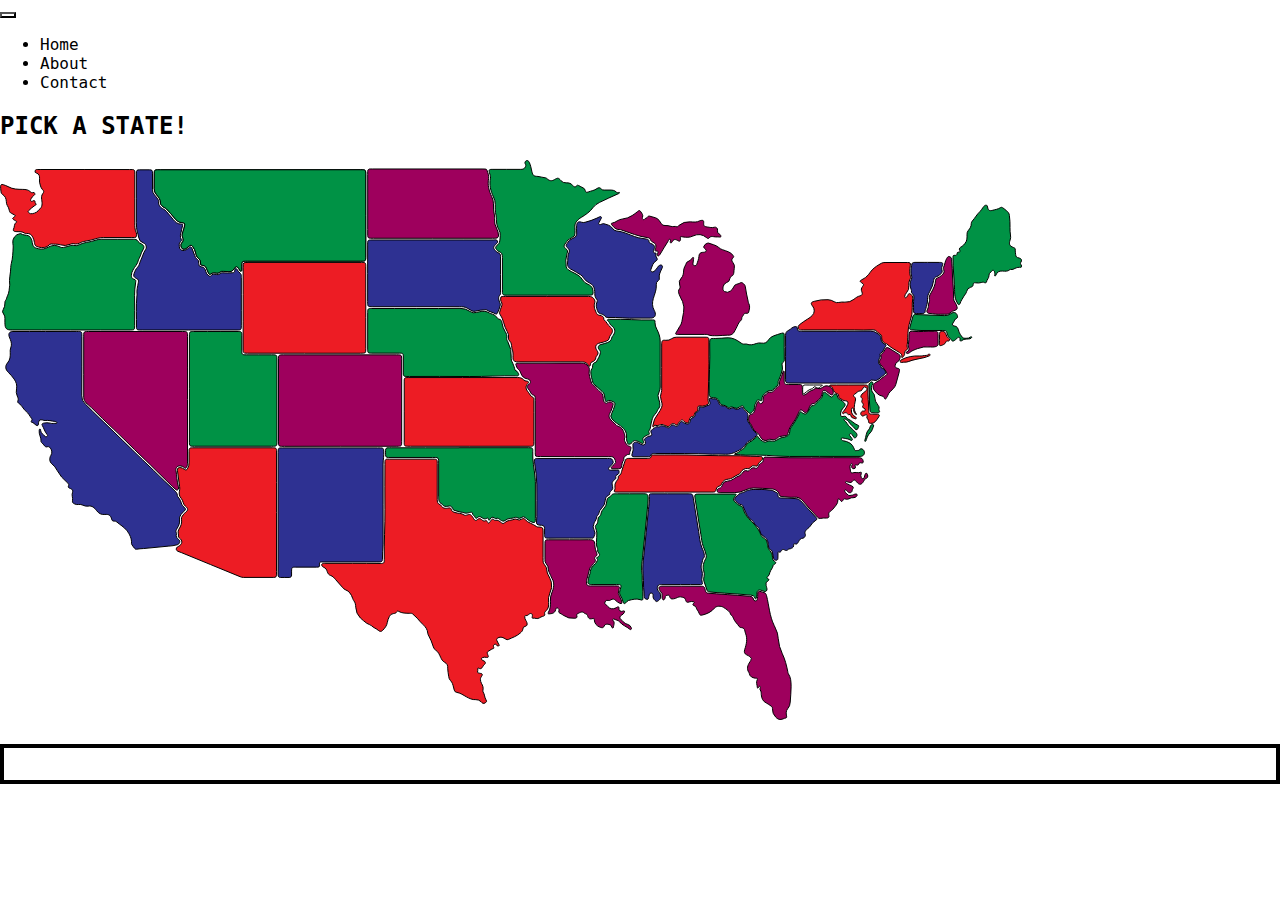
<file: assets/index.html>
<!doctype html>
<html lang="en">

<head>
    <!-- Required meta tags -->
    <meta charset="utf-8">
    <meta name="viewport" content="width=device-width, initial-scale=1">

    <!-- Bootstrap CSS -->
    <link href="https://cdn.jsdelivr.net/npm/bootstrap@5.1.3/dist/css/bootstrap.min.css" rel="stylesheet"
        integrity="sha384-1BmE4kWBq78iYhFldvKuhfTAU6auU8tT94WrHftjDbrCEXSU1oBoqyl2QvZ6jIW3" crossorigin="anonymous">
    <!-- My CSS -->
    <link rel="stylesheet" type="text/css" href="../styles/main.css">
    <title>findMakerspace(state)</title>
</head>


<body>

    <header>

        <nav class="navbar navbar-expand-md" aria-label="site nav">

            <div class="container">

                <button class="navbar-toggler" type="button" data-bs-toggle="collapse" data-bs-target="#siteNavbar"
                    aria-controls="siteNavbar" aria-expanded="false" aria-label="Toggle navigation">
                    <span class="navbar-toggler-icon"></span>
                </button>

                <div class="collapse navbar-collapse justify-content-center" id="siteNavbar">

                    <ul class="navbar-nav">
                        <li class="nav-item">
                            <a class="nav-link active" aria-current="page" href="index.html">Home</a>
                        </li>

                        <li class="nav-item">
                            <a class="nav-link" href="about.html">About</a>
                        </li>
                        <li class="nav-item">
                            <a class="nav-link" href="contact.html">Contact</a>
                        </li>
                        <!--
                        <li class="nav-item dropdown">
                            <a class="nav-link dropdown-toggle" href="#" id="state-dropdown" data-bs-toggle="dropdown"
                                aria-expanded="false">States</a>
                            <ul class="dropdown-menu" aria-labelledby="state-dropdown">

                                <li><a class="dropdown-item" href="#space-list"
                                        onclick="updateMakerList('alabama')">Alabama</a></li>
                                <li><a class="dropdown-item" href="#space-list"
                                        onclick="updateMakerList('alaska')">Alaska</a></li>
                                <li><a class="dropdown-item" href="#space-list"
                                        onclick="updateMakerList('arizona')">Arizona</a></li>
                                <li><a class="dropdown-item" href="#space-list"
                                        onclick="updateMakerList('arkansas')">Arkansas</a></li>
                                <li><a class="dropdown-item" href="#space-list"
                                        onclick="updateMakerList('california')">California</a></li>

                                <li><a class="dropdown-item" href="#space-list"
                                        onclick="updateMakerList('colorado')">Colorado</a></li>
                                <li><a class="dropdown-item" href="#space-list"
                                        onclick="updateMakerList('connecticut')">Connecticut</a></li>
                                <li><a class="dropdown-item" href="#space-list"
                                        onclick="updateMakerList('delaware')">Delaware</a></li>
                                <li><a class="dropdown-item" href="#space-list"
                                        onclick="updateMakerList('florida')">Florida</a></li>
                                <li><a class="dropdown-item" href="#space-list"
                                        onclick="updateMakerList('california')">California</a></li>
                                <li><a class="dropdown-item" href="#space-list"
                                        onclick="updateMakerList('alabama')">Alabama</a></li>
                                <li><a class="dropdown-item" href="#space-list"
                                        onclick="updateMakerList('alaska')">Alaska</a></li>
                                <li><a class="dropdown-item" href="#space-list"
                                        onclick="updateMakerList('arizona')">Arizona</a></li>
                                <li><a class="dropdown-item" href="#space-list"
                                        onclick="updateMakerList('arkansas')">Arkansas</a></li>
                                <li><a class="dropdown-item" href="#space-list"
                                        onclick="updateMakerList('california')">California</a></li>
                                <li><a class="dropdown-item" href="#space-list"
                                        onclick="updateMakerList('alabama')">Alabama</a></li>
                                <li><a class="dropdown-item" href="#space-list"
                                        onclick="updateMakerList('alaska')">Alaska</a></li>
                                <li><a class="dropdown-item" href="#space-list"
                                        onclick="updateMakerList('arizona')">Arizona</a></li>
                                <li><a class="dropdown-item" href="#space-list"
                                        onclick="updateMakerList('arkansas')">Arkansas</a></li>
                                <li><a class="dropdown-item" href="#space-list"
                                        onclick="updateMakerList('california')">California</a></li>
                                <li><a class="dropdown-item" href="#space-list"
                                        onclick="updateMakerList('alabama')">Alabama</a></li>
                                <li><a class="dropdown-item" href="#space-list"
                                        onclick="updateMakerList('alaska')">Alaska</a></li>
                                <li><a class="dropdown-item" href="#space-list"
                                        onclick="updateMakerList('arizona')">Arizona</a></li>
                                <li><a class="dropdown-item" href="#space-list"
                                        onclick="updateMakerList('arkansas')">Arkansas</a></li>
                                <li><a class="dropdown-item" href="#space-list"
                                        onclick="updateMakerList('california')">California</a></li>
                                <li><a class="dropdown-item" href="#space-list"
                                        onclick="updateMakerList('alabama')">Alabama</a></li>
                                <li><a class="dropdown-item" href="#space-list"
                                        onclick="updateMakerList('alaska')">Alaska</a></li>
                                <li><a class="dropdown-item" href="#space-list"
                                        onclick="updateMakerList('arizona')">Arizona</a></li>
                                <li><a class="dropdown-item" href="#space-list"
                                        onclick="updateMakerList('arkansas')">Arkansas</a></li>
                                <li><a class="dropdown-item" href="#space-list"
                                        onclick="updateMakerList('california')">California</a></li>
                                <li><a class="dropdown-item" href="#space-list"
                                        onclick="updateMakerList('alabama')">Alabama</a></li>
                                <li><a class="dropdown-item" href="#space-list"
                                        onclick="updateMakerList('alaska')">Alaska</a></li>
                                <li><a class="dropdown-item" href="#space-list"
                                        onclick="updateMakerList('arizona')">Arizona</a></li>
                                <li><a class="dropdown-item" href="#space-list"
                                        onclick="updateMakerList('arkansas')">Arkansas</a></li>
                                <li><a class="dropdown-item" href="#space-list"
                                        onclick="updateMakerList('california')">California</a></li>
                                <li><a class="dropdown-item" href="#space-list"
                                        onclick="updateMakerList('alabama')">Alabama</a></li>
                                <li><a class="dropdown-item" href="#space-list"
                                        onclick="updateMakerList('alaska')">Alaska</a></li>
                                <li><a class="dropdown-item" href="#space-list"
                                        onclick="updateMakerList('arizona')">Arizona</a></li>
                                <li><a class="dropdown-item" href="#space-list"
                                        onclick="updateMakerList('arkansas')">Arkansas</a></li>
                                <li><a class="dropdown-item" href="#space-list"
                                        onclick="updateMakerList('california')">California</a></li>
                                <li><a class="dropdown-item" href="#space-list"
                                        onclick="updateMakerList('alabama')">Alabama</a></li>
                                <li><a class="dropdown-item" href="#space-list"
                                        onclick="updateMakerList('alaska')">Alaska</a></li>
                                <li><a class="dropdown-item" href="#space-list"
                                        onclick="updateMakerList('arizona')">Arizona</a></li>
                                <li><a class="dropdown-item" href="#space-list"
                                        onclick="updateMakerList('arkansas')">Arkansas</a></li>
                                <li><a class="dropdown-item" href="#space-list"
                                        onclick="updateMakerList('california')">California</a></li>
                                <li><a class="dropdown-item" href="#space-list"
                                        onclick="updateMakerList('alabama')">Alabama</a></li>
                                <li><a class="dropdown-item" href="#space-list"
                                        onclick="updateMakerList('alaska')">Alaska</a></li>
                                <li><a class="dropdown-item" href="#space-list"
                                        onclick="updateMakerList('arizona')">Arizona</a></li>
                                <li><a class="dropdown-item" href="#space-list"
                                        onclick="updateMakerList('arkansas')">Arkansas</a></li>
                                <li><a class="dropdown-item" href="#space-list"
                                        onclick="updateMakerList('california')">California</a></li>
                            </ul> -->
                        </li>
                    </ul>
                </div>
            </div>
        </nav>
    </header>


    <!-- US Map -->
    <section id="map-section" class="m-4">

        <div class="container">

            <div class="row text-center">
                <h2 id="state-title" class="text-center p-2">PICK A STATE!</h2>
            </div>

            <div class="row justify-content-center">

                <!-- <div class="col-1 border border-4 border-primary map-left-side">
                         <h2 class="text-center">map left side</h2>
                    </div> -->

                <div class="col-10 map-svg m-4">

                    <svg class="img-fluid" id="us-states" xmlns="http://www.w3.org/2000/svg" width="1022.2"
                        height="559.94" viewBox="0 0 1022.2 559.94">

                        <defs>
                            <style>
                                .cls-1 {
                                    fill: #ed1c24;
                                }

                                .cls-1,
                                .cls-2,
                                .cls-3,
                                .cls-4,
                                .cls-5 {
                                    stroke: #000;
                                    stroke-miterlimit: 10;
                                }

                                .cls-2 {
                                    fill: #009245;
                                }

                                .cls-3 {
                                    fill: #2e3192;
                                }

                                .cls-4 {
                                    fill: #9e005d;
                                }

                                .cls-5 {
                                    fill: #fff;
                                }
                            </style>
                        </defs>

                        <a xlink:href="#space-list">
                            <path class="cls-1 state" id="texas"
                                d="M520.06,657.55h-26.6a18.59,18.59,0,0,0-2.59.07c-1.73.24-2.2,1.32-1.17,2.7a3.41,3.41,0,0,0,1.47,1.21c2.15.67,2.95,2.32,3.55,4.26.52,1.7,1.43,3.27,3.22,3.83,2.34.72,3.72,2.45,5.19,4.2,2.36,2.8,4.82,5.5,7.27,8.22a5.76,5.76,0,0,0,2.27,1.8c4.18,1.44,6.12,4.78,7.47,8.65a7.92,7.92,0,0,0,1.12,2.32c1.55,2,1.9,4.21,2,6.67a15.79,15.79,0,0,0,4.66,10.74,78.55,78.55,0,0,0,6.44,5.33c1.41,1.1,3.44,1.12,4.57,2.3,2,2.09,4.84,2.81,6.93,4.75,1.09,1,2.78,1.53,4.11.17,2.28-2.33,4.44-4.82,4.87-8.22a20.4,20.4,0,0,1,2-5.77,4.65,4.65,0,0,1,3.93-2.95c1.41-.17,2.77-.38,3.53-1.86a1.2,1.2,0,0,1,1.71-.43c3.54,2.05,7.45,1.9,11.33,2,1,0,2.13-.18,2.8.56,1.43,1.56,3.19,2.78,4.58,4.32,1.86,2.07,3.58,4.28,5.64,6.16,2.63,2.41,4.66,5.09,4.92,8.81a4.25,4.25,0,0,0,.59,1.83,61.62,61.62,0,0,1,5,11.94,5.17,5.17,0,0,0,2.19,3.1c2.76,1.65,3.87,4.59,5.08,7.25.94,2.07,1.88,3.84,3.89,4.92a6,6,0,0,1,3.19,6c-.12,2.85.82,5.53,1,8.32a6.49,6.49,0,0,0,1.83,4.08c1.77,1.79,2.34,4.1,2.93,6.4.27,1,.48,2.11.8,3.14a3,3,0,0,0,2.52,2.25c3.62.52,6.5,2.73,9.56,4.4s5.94,3.07,9.45,2.84a6.63,6.63,0,0,1,5.25,2.12,12.27,12.27,0,0,0,1.14,1.14,2.64,2.64,0,0,0,3.3-.2,1.92,1.92,0,0,0,.51-2.86c-1.56-2.41-1.24-5.48-2.91-7.85a2.69,2.69,0,0,1-.13-1.89c.58-2.52-.28-4.74-1.52-6.78a9.11,9.11,0,0,1-1-3.66c-.27-1.63.81-2.62,1.44-3.83s.64-2.24-1.17-2.38a21.71,21.71,0,0,1-2.19-.52c-.43-.09-1.06-.17-1-.6a16.31,16.31,0,0,0,.26-3.82.49.49,0,0,1,.7-.42c2.68,1.6,3.61-.29,4.66-2.19.65-1.2,2.48-1.8,2.19-3.4s-2.16-1.61-3.21-2.48-1-1.84.37-2.39a6.57,6.57,0,0,1,4.12-.26c1.51.38,2-.35,1.49-1.74-1.36-3.48-1.36-3.47,1.93-5.41.74-.44,1.42-1.24,2.18-1.32,1.72-.2,1.93-.82,1.28-2.29-.4-.91.19-1.68,1-2.18a1.3,1.3,0,0,1,1.93.53c.31.46.65.93,1.25.92a2.47,2.47,0,0,0,1.52-.33c.59-.56-.25-.84-.47-1.26-.69-1.32-1.35-2.66-1.94-4-.48-1.11.08-1.74,1.07-2.32,3-1.8,5.61-.22,8,1.18a2.4,2.4,0,0,0,2.58.28c4.08-1.9,8.42-3.27,11.86-6.42,1.24-1.14,2.43-2.21,2.58-3.93a2.68,2.68,0,0,1,2.23-2.67c2.09-.65,2.36-1.62,1.79-3.8a6.47,6.47,0,0,0-1.15-2.3,6.36,6.36,0,0,1-.95-3.39c-.07-.72.21-1.48,1-1.34,1.68.29,2.49-.86,3.62-1.66,1.5-1.08,3.07-.12,3,1.71a11.08,11.08,0,0,1-.29,1.59c-.08.47.11,1.09.53,1,2.28-.56,4.65,1.32,6.89-.39a8.74,8.74,0,0,1,2.92-1.39c1.56-.43,2.86-.72,2.14-2.92-.36-1.09.67-2,1.46-2.73,2.46-2.29,2.83-5,2.52-8.27a16.85,16.85,0,0,1,1.27-9.4,16.1,16.1,0,0,0,1.46-11,40.89,40.89,0,0,0-3.16-7.39,8.15,8.15,0,0,1-1.18-3.65,8.89,8.89,0,0,0-2.52-6.48,5.13,5.13,0,0,1-1.39-3.85c0-1.08,0-2.16,0-3.24,0-8.87,0-17.73,0-26.6,0-3.1-.49-3.54-3.51-3.86-1.06-.11-2.21.18-3.14-.56-3.46-2.76-8.21-3.4-11.25-6.89-.59-.67-1.67-1.53-2.58-.9a6,6,0,0,1-6.69.41,1.3,1.3,0,0,0-1,0c-3.35,1.38-7.38.79-10.26,3.6a2.14,2.14,0,0,1-3.17.06c-1.79-1.41-3.56-3.16-6.26-2.45a1.13,1.13,0,0,1-.9-.28c-1.74-1.76-2.73-.68-3.62.89-.11.19-.25.36-.37.53-1.55,2.16-1.84,2.19-3.24,0-.38-.62-.69-1.21-1.43-.81-1.73.92-3-.16-4.09-1.07-1.44-1.15-2.5-1.45-4.09,0s-2.67,1.07-3.84-.9a14.88,14.88,0,0,0-.8-1.4c-2.35-3.17-2.55-3.24-6.45-2.13a2.33,2.33,0,0,1-2.17-.08c-2.71-2.14-6.19-1.48-9.21-2.57-1.75-.62-3.23-.87-3.66-3-.27-1.3-1-1.84-2.59-1.54-3,.55-6.09.78-7.84-2.65a1.41,1.41,0,0,0-.76-.59c-2.71-.89-2.92-3-2.91-5.43.07-12,0-24,0-36,0-4-.19-4.14-4.27-4.17H557.13c-.76,0-1.51,0-2.27,0a2.17,2.17,0,0,0-2.41,2.41c0,1,0,1.95,0,2.92,0,14.92-.17,29.85,0,44.77.2,16.76-1,33.49-.68,50.25.08,3.71-.32,4-4.11,4Q533.86,657.57,520.06,657.55Z"
                                transform="translate(-167.5 -254.21)" />
                        </a>
                        <a xlink:href="#space-list">
                            <path class="cls-2 state" id="montana"
                                d="M427.48,264H327.92c-1,0-1.95,0-2.92,0-2.76.11-3.19.48-3.23,3.26-.06,5.18.07,10.38-.07,15.56a9,9,0,0,0,2.37,6.14c1.91,2.38,4.17,4.69,3.91,8.2-.08,1.11.73,1.94,1.41,2.82,1.25,1.64,3.52,1.88,4.7,3.27,2.58,3,5.46,5.8,7.89,9,1.8,2.34,4.13,4.41,7.32,4.59,2.65.15,3.3.58,2.79,3.18a46.89,46.89,0,0,1-1.67,5.92c-.56,1.68-1.08,3.52-.45,5.07,1,2.46,1.28,4.41-.93,6.39-1,.89-.57,4.34.36,5.13,1.47,1.24,3,1,4.49,0,1-.66,1.84-1.49,2.78-2.21,1.58-1.22,2.23-1.16,3.5.41a15.4,15.4,0,0,1,3.09,6.71c.37,1.8.88,3.57,2.45,4.8a5.23,5.23,0,0,1,2.37,5,1.85,1.85,0,0,0,1.74,2.31c3.07,0,4,2.28,4.73,4.54.41,1.26,1.14,2.3,1.6,3.5a1.21,1.21,0,0,0,2.09.56c1.69-1.44,3.64-1.18,5.56-.9a3.58,3.58,0,0,0,3.31-.7,4.68,4.68,0,0,1,3.95-1c1.5.18,3,.22,4.53.3,2.65.14,4.79-.51,6.24-3.08s2.76-2.4,4.32-.08c.42.62.76,1.3,1.2,1.92.31.43.7.95,1.28.84s.61-.81.63-1.33c0-1.08,0-2.16,0-3.24,0-5.53,0-5.54,5.55-5.54H528c5.25,0,5.26,0,5.26-5.16q0-40.53,0-81.07c0-5.15,0-5.16-5.25-5.16Z"
                                transform="translate(-167.5 -254.21)" />
                        </a>

                        <a xlink:href="#space-list">
                            <path class="cls-2 state" id="montana"
                                d="M427.48,264H327.92c-1,0-1.95,0-2.92,0-2.76.11-3.19.48-3.23,3.26-.06,5.18.07,10.38-.07,15.56a9,9,0,0,0,2.37,6.14c1.91,2.38,4.17,4.69,3.91,8.2-.08,1.11.73,1.94,1.41,2.82,1.25,1.64,3.52,1.88,4.7,3.27,2.58,3,5.46,5.8,7.89,9,1.8,2.34,4.13,4.41,7.32,4.59,2.65.15,3.3.58,2.79,3.18a46.89,46.89,0,0,1-1.67,5.92c-.56,1.68-1.08,3.52-.45,5.07,1,2.46,1.28,4.41-.93,6.39-1,.89-.57,4.34.36,5.13,1.47,1.24,3,1,4.49,0,1-.66,1.84-1.49,2.78-2.21,1.58-1.22,2.23-1.16,3.5.41a15.4,15.4,0,0,1,3.09,6.71c.37,1.8.88,3.57,2.45,4.8a5.23,5.23,0,0,1,2.37,5,1.85,1.85,0,0,0,1.74,2.31c3.07,0,4,2.28,4.73,4.54.41,1.26,1.14,2.3,1.6,3.5a1.21,1.21,0,0,0,2.09.56c1.69-1.44,3.64-1.18,5.56-.9a3.58,3.58,0,0,0,3.31-.7,4.68,4.68,0,0,1,3.95-1c1.5.18,3,.22,4.53.3,2.65.14,4.79-.51,6.24-3.08s2.76-2.4,4.32-.08c.42.62.76,1.3,1.2,1.92.31.43.7.95,1.28.84s.61-.81.63-1.33c0-1.08,0-2.16,0-3.24,0-5.53,0-5.54,5.55-5.54H528c5.25,0,5.26,0,5.26-5.16q0-40.53,0-81.07c0-5.15,0-5.16-5.25-5.16Z"
                                transform="translate(-167.5 -254.21)" />
                        </a>

                        <a xlink:href="#space-list">
                            <path class="cls-3 state" id="new-mexico"
                                d="M445.61,606.92v59.35c0,1,0,2,0,2.92,0,1.54.72,2.47,2.34,2.48q4.36,0,8.75,0a2.16,2.16,0,0,0,2.38-2.44c0-1.29,0-2.59,0-3.89.06-3.72.33-4,4.14-4,6.92,0,13.83,0,20.75,0,3,0,3.12,0,3-2.95-.07-1.53.43-2.25,2-2.22.87,0,1.73,0,2.6,0h52.86c1,0,1.95,0,2.92,0,1.73,0,2.68-.83,2.59-2.56-.25-5.1.64-10.13.65-15.21q0-40.05,0-80.11c0-4.33,1-8.59.69-12.93-.21-2.77-.51-3.16-3.25-3.27-1,0-1.94,0-2.92,0h-95c-4.39,0-4.47.12-4.5,4.6v60.33Z"
                                transform="translate(-167.5 -254.21)" />
                        </a>
                        <a xlink:href="#space-list">
                            <path class="cls-1 state" id="arizona"
                                d="M444.06,606.84q0-30.32,0-60.63c0-4-.23-4.17-4.26-4.21H365.55c-1.84,0-3.68,0-5.52,0-3.13.07-3.46.4-3.49,3.63-.05,3.79-.07,7.57,0,11.35a11,11,0,0,1-1.21,5.3c-1.05,2.09-1.88,2.41-3.72,1.08a8.19,8.19,0,0,0-3.18-1.48c-2.61-.52-3.79.47-3.47,3.07.65,5.25,1.37,10.48,2.11,15.71a8.89,8.89,0,0,1,.1,3.21c-.62,3-1,6,1.42,8.56,2.15,2.32,1.78,6,4.44,8.14,2.9,2.35,2.77,3.63-.1,6.19-.4.35-1,.6-1.24,1-1.14,1.77-3.16,3.28-2.7,5.64.74,3.82-.65,7.07-2.59,10-1.72,2.63.09,5.21-.51,7.76-.05.2.55.59.88.85,3.63,2.78,3.33,6.39-.73,8.55a6.81,6.81,0,0,0-1.14.59c-1.74,1.42-1.52,3.42.5,4.36,1.08.49,2.24.79,3.34,1.24q29.4,12.06,58.78,24.13a9,9,0,0,0,3.45.75c9.95,0,19.89,0,29.83,0,2.75,0,3.13-.49,3.25-3.24,0-.87,0-1.73,0-2.6Z"
                                transform="translate(-167.5 -254.21)" />
                        </a>
                        <a xlink:href="#space-list">
                            <path class="cls-4 state" id="colorado"
                                d="M507.64,540.48h56.77c4.69,0,4.75-.07,4.77-4.67V454.07c0-5,0-5-5.07-5H451.22c-5.23,0-5.24,0-5.24,5.15v81.1c0,.65,0,1.3,0,2,.12,2.76.47,3.11,3.26,3.22.87,0,1.73,0,2.6,0Z"
                                transform="translate(-167.5 -254.21)" />
                        </a>
                        <a xlink:href="#space-list">
                            <path class="cls-1 state" id="wyoming"
                                d="M472,447.43h56.08c1.08,0,2.17,0,3.24-.1a1.88,1.88,0,0,0,1.88-1.87c.08-1,.09-1.94.09-2.91q0-15.4,0-30.8,0-25.45,0-50.9c0-4-.24-4.17-4.26-4.21H415.53c-1,0-1.94,0-2.91.1a1.9,1.9,0,0,0-1.88,1.87c-.09,1-.1,1.94-.1,2.91q0,13.62,0,27.23,0,27.24,0,54.47c0,4,.21,4.15,4.26,4.19H472Z"
                                transform="translate(-167.5 -254.21)" />
                        </a>
                        <a xlink:href="#space-list">
                            <path class="cls-2 state" id="minnesota"
                                d="M715.28,389.36H755.5c1,0,2,0,2.92-.05a2,2,0,0,0,2.16-2.23c.12-3.9-1-6.89-5-8.51a11,11,0,0,1-5.46-4.43c-2.47-4.41-6.84-6-10.86-8.14-2.33-1.24-5.07-2.58-5.52-5.05a26.76,26.76,0,0,1,.8-13.07c.85-2.59.83-3.22-1.24-5s-2-2.4-.81-4.65a13.48,13.48,0,0,1,7.5-6.74,3.5,3.5,0,0,0,2.48-3.73,51.49,51.49,0,0,0,0-5.83c-.6-4.41,1.85-7.1,4.95-9.5.51-.39,1.12-.65,1.67-1,4.22-2.64,8.35-5.34,11.33-9.52a18.28,18.28,0,0,1,6.79-5.38c6-3.08,12.17-5.6,18.25-8.43.61-.29,1.78-.47,1.48-1.34-.22-.66-1.1.15-1.71.16a1.94,1.94,0,0,1-1.43-.66c-1.73-1.83-3.95-2-6.28-2-1.95,0-3.89,0-5.84,0a3.41,3.41,0,0,1-2.94-1.08c-1.3-1.71-2.86-1.46-4.26-.4-2.6,2-5.8,2.27-8.7,3.39-1.92.73-2.72.34-3.1-1.55a3.42,3.42,0,0,0-2.16-2.56q-2.16-1.11-4.3-2.27c-.71-.39-1.3-.64-2,.21-1.26,1.65-2.85,1.26-3.79-.09-1.74-2.48-4.05-2.88-6.78-2.85a6.35,6.35,0,0,1-5.19-2.19c-2.62-3.06-3-3.07-6.45-1.05-2.9,1.69-4.76,1.47-7.53-.93a2.39,2.39,0,0,0-1.37-.81c-2.61-.09-5-1.33-7.62-1.45-4.5-.22-5.08-.83-6.14-5.08-.76-3-1.15-6.18-2.57-9-.59-1.19-1.57-2.36-3.05-1.55a2.15,2.15,0,0,0-.79,3.33c.76,1.1.31,2-.18,3-1,2-2.65,2.25-4.61,2.24q-14.26,0-28.54,0c-3.09,0-3.42.51-2.64,3.45.46,1.75,1.4,3.35,1,5.33-1.39,6.64.18,12.88,3,18.84a16.51,16.51,0,0,1,1.79,7.47c0,3.56-.17,7.14.75,10.64a19.27,19.27,0,0,1,.34,4.16c.15,3.66.57,7.3,2.57,10.56,2.16,3.52,1.15,7.32.86,11.06-.17,2.14-1.43,3.5-3,4.76a2.29,2.29,0,0,0-.38,3.66c.69.81,1.18,1.89,2.31,2.19,3.13.84,3.74,3.09,3.72,6-.07,10.81,0,21.62,0,32.44,0,.86,0,1.72,0,2.59,0,1.7.77,2.64,2.53,2.65,1,0,1.94,0,2.92,0Z"
                                transform="translate(-167.5 -254.21)" />
                        </a>
                        <a xlink:href="#space-list">
                            <path class="cls-3 state" id="idaho"
                                d="M356.28,424.2h0q24.17,0,48.33,0c4,0,4.2-.2,4.21-4.24,0-5,0-9.95,0-14.92q0-16.71,0-33.41c0-1.29.25-2.7-.75-3.72a25,25,0,0,1-3.9-4.73c-.58-1-1.3-.58-1.65.33a4.27,4.27,0,0,0-.3,1.58c0,1.65-.86,1.7-2.28,1.84A57,57,0,0,1,390,367a3,3,0,0,0-2.39.83,3.63,3.63,0,0,1-3.56.93c-2.12-.42-4.3-.89-5.87,1.37-.45.65-1.13.3-1.73-.06a6.79,6.79,0,0,1-3.25-4.62c-.51-2.31-1.35-4.24-4.31-4.42a3,3,0,0,1-2.63-3.52,4.24,4.24,0,0,0-2-4.4,6,6,0,0,1-2-3.23c-.81-2.33-1.63-4.67-2.62-6.93s-1.53-2.32-3.27-.74a12.12,12.12,0,0,1-4.53,2.44c-1.66.54-4.61-.81-4.77-2.36-.22-2.16-1.06-4.55,1-6.4a2,2,0,0,0,.56-2.62c-1.2-2.21-.67-4.52-.07-6.65s.72-4.47,1.5-6.61c.37-1,.15-1.8-1.09-1.7-3.79.31-6.29-2.19-8.22-4.63-2.21-2.8-4.72-5.31-6.9-8.12a8.07,8.07,0,0,0-2.73-2.13c-2.93-1.58-5.4-3.67-5-7.53a3.84,3.84,0,0,0-.91-2.7,42.22,42.22,0,0,0-3.21-4.07,7.29,7.29,0,0,1-2-5.57c.09-5.41.06-10.81,0-16.22,0-2.85-.42-3.25-3.15-3.31-3.24-.07-6.49-.06-9.73,0-2.77.05-3.12.46-3.24,3.24,0,.65,0,1.3,0,1.95q0,23.84,0,47.68c0,1.51.21,3,.19,4.53-.05,3.4,1.58,6.43,2,9.77a7.07,7.07,0,0,0,4.92,6,3.35,3.35,0,0,1,2,1.59c.85,1.59,1.35,3.16.15,4.86-2.46,3.47-3.23,7.72-5.15,11.48-1,2-1.12,4.64-2.9,6.29s-2.66,3.93-3.45,6.13c-.95,2.66-.4,3.68,2.17,5.08,2.33,1.27,2.44,1.71,2,4.34-.63,3.7-1.81,7.35-1.3,11.19a8.49,8.49,0,0,1-.11,1.94c-1,10.47-.26,21-.4,31.43,0,2.17.52,2.54,2.77,2.69,1,.06,2,0,2.92,0Z"
                                transform="translate(-167.5 -254.21)" />
                        </a>
                        <a xlink:href="#space-list">
                            <path class="cls-2 state" id="utah"
                                d="M356.9,483h0v52.21c0,5.24,0,5.24,5.16,5.25h77.18c5.2,0,5.2,0,5.2-5.21q0-40.54,0-81.08c0-.76,0-1.51,0-2.27-.16-2.32-.57-2.71-3-2.86-.87-.05-1.73,0-2.6,0q-12.48,0-25,0c-4.32,0-4.49-.19-4.5-4.64,0-5,0-9.94,0-14.91,0-3.41-.33-3.73-3.7-3.75-5.73,0-11.46,0-17.19,0q-13.62,0-27.24,0c-4.18,0-4.3.15-4.33,4.44V483Z"
                                transform="translate(-167.5 -254.21)" />
                        </a>
                        <a xlink:href="#space-list">
                            <path class="cls-3 state" id="south-dakota"
                                d="M600.46,334.14h-61c-4.09,0-4.27.21-4.31,4.14,0,.33,0,.65,0,1q0,28.22,0,56.43c0,5.21,0,5.21,5.17,5.21q43.29,0,86.59,0c2.93,0,5.77,0,8.38,1.76,1,.7,2.26,1.22,3.35,1.91a4.9,4.9,0,0,0,4.3.81,43.1,43.1,0,0,1,9.59-1.38c.65-.05,1.4-.27,1.9.16,2.39,2,5.65,2.1,8.22,3.68,1.08.66,1.73.5,2.34-.61a36.66,36.66,0,0,0,2.8-7.93,2.94,2.94,0,0,0-.23-1.88c-1.06-2.89-2.7-5.8.2-8.66.36-.36.28-1.24.28-1.88q0-18.17,0-36.32c0-1.83-.51-3.14-2.44-3.65a6.11,6.11,0,0,1-2.78-2.18c-2.18-2.43-2.14-3.39,0-5.77,1-1.08,2.84-2,2.2-3.65-.74-1.93-2.82-1.13-4.32-1.14Q630.63,334.1,600.46,334.14Z"
                                transform="translate(-167.5 -254.21)" />
                        </a>
                        <a xlink:href="#space-list">
                            <path class="cls-1 state" id="kansas"
                                d="M636.62,540.48h60c4.69,0,4.77-.08,4.78-4.66q0-14.6,0-29.19c0-4.11,0-8.22,0-12.33,0-1.07.1-2.35-1.1-2.84-2.33-.95-3-3.26-4.41-4.94-2.62-3.1-3.41-5.79-.29-9,1.06-1.1.45-2.07-1.31-2.19a4.27,4.27,0,0,1-3.18-1.35c-1.66-1.93-3.77-2.22-6.14-2.21-18.38.05-36.76,0-55.15,0H575.65c-3.57,0-3.94.3-3.94,3.51q0,30.82,0,61.63c0,3.15.39,3.46,3.6,3.54.87,0,1.73,0,2.6,0Z"
                                transform="translate(-167.5 -254.21)" />
                        </a>
                        <a xlink:href="#space-list">
                            <path class="cls-4 state" id="north-dakota"
                                d="M600.36,332.47h59.69a31.79,31.79,0,0,0,3.24-.06c2.07-.2,2.94-1.12,2.73-3.19a15.44,15.44,0,0,0-1.59-5.9,18,18,0,0,1-2.38-10.56,7.38,7.38,0,0,0,0-2.57A45.4,45.4,0,0,1,661,298a15.74,15.74,0,0,0-1.76-7.15c-2.74-5.74-4.38-11.79-3.12-18.2.6-3-.86-5.46-1.59-8.12a2,2,0,0,0-2.07-1.29c-1-.05-1.94-.06-2.92-.06H540.2c-.87,0-1.73,0-2.6,0a2.16,2.16,0,0,0-2.38,2.43c0,1,0,2,0,2.92v55.15c0,1.95-.05,3.9,0,5.84.09,2.42.49,2.8,2.85,2.95,1,.06,1.95,0,2.92,0Z"
                                transform="translate(-167.5 -254.21)" />
                        </a>
                        <a xlink:href="#space-list">
                            <path class="cls-2 state" id="nebraska"
                                d="M584.35,402.7q-22.54,0-45.09,0c-3.8,0-4.07.27-4.07,4q0,18.33,0,36.66c0,3.75.25,4,4.11,4,9.19,0,18.39,0,27.58,0,3.59,0,3.92.34,3.94,3.88,0,5.3,0,10.59,0,15.89,0,3.18.38,3.47,3.6,3.55.86,0,1.73,0,2.59,0,20.11,0,40.23-.14,60.34.05,15.35.15,30.68-1,46-.65.93,0,2.14.34,2.7-.61s-.43-2-.84-3a3,3,0,0,0-1.66-1.47,2,2,0,0,1-1.38-2c0-1.35-.93-2.43-1.2-3.64-.53-2.38-2.5-4.15-2.26-6.93a28.85,28.85,0,0,0-3.58-17c-.55-1-1.16-1.83-.86-3,.63-2.53-.4-4.78-1.64-6.75a20,20,0,0,1-3-8.1c-.3-2.24-.92-3.93-3.44-4.38-1-.17-1.54-1.09-2.11-1.91a7.29,7.29,0,0,0-4.13-2.94,14,14,0,0,1-3.33-1.26c-4.12-2.48-8.48-1.44-12.56-.43a7.28,7.28,0,0,1-6.32-.94,18,18,0,0,0-10.26-3.18C613.12,402.83,598.73,402.7,584.35,402.7Z"
                                transform="translate(-167.5 -254.21)" />
                        </a>
                        <a xlink:href="#space-list">
                            <path class="cls-4 state" id="missouri"
                                d="M742.22,550.88h34c1,0,1.94,0,2.91,0,2.35.07,2.88,2,3.62,3.64a3.1,3.1,0,0,1-1,4,20.13,20.13,0,0,0-2.09,2c-.49.52-1.3,1-.88,1.89.33.68,1.11.59,1.74.59,1.84,0,3.68.08,5.51,0,2.29-.11,3.13-.83,3.26-3.15a11.64,11.64,0,0,1,1-4c.34-.78,1.28-1.45,1.06-2.3-.59-2.23.94-2.9,2.36-3.86.8-.55,1.39-1.35,2.53-1,.49.15,1,0,.9-.58-.22-1.93,1-3.49,1.28-5.3.14-1.11,0-2-1.24-2.26-2-.4-3.08-1.79-4-3.42s-2-3.38-.76-5.41a1.52,1.52,0,0,0,.06-.95c-.9-4.63-2.13-9-7.44-10.58a3.94,3.94,0,0,1-1.52-1.17c-1.24-1.2-2.48-2.4-3.74-3.57-3.67-3.42-4.09-5.34-1.55-9.65,1.3-2.22,1.49-4.72,2.45-7a1.32,1.32,0,0,0-.42-1.46c-1.26-1.35-4-1.67-5.4-.39a1.48,1.48,0,0,1-2.24.06c-1.47-1.07-1.69-2.63-1.82-4.3-.19-2.26-.26-4.76-2.41-6.11-3.36-2.11-5-6-8.46-8a2.38,2.38,0,0,1-.87-1.32c-1.31-4.32-3.16-8.57-2.21-13.26a3.87,3.87,0,0,0-.78-3c-1.73-2.7-4-3.75-7.28-3.73-20.54.16-41.07.1-61.61.11a25.65,25.65,0,0,0-2.91.11c-.74.09-1.25.57-.9,1.35.73,1.66.92,3.65,2.58,4.76,1.37.92,1.79,2.32,2.34,3.75,1.17,3.07,3.14,5.37,6.68,5.71a3.17,3.17,0,0,1,2.9,2.61c.42,1.44-.35,2.07-1.46,2.82-2,1.33-2.1,2.83-.61,4.61a15.08,15.08,0,0,1,2.15,3.22c.66,1.37,1.4,2.64,3.14,3a2.13,2.13,0,0,1,1.59,2.21c.07,1.08.09,2.16.09,3.24v50.59q0,1.45,0,2.91a2.19,2.19,0,0,0,2.37,2.46c1,0,2,0,2.92,0Z"
                                transform="translate(-167.5 -254.21)" />
                        </a>
                        <a xlink:href="#space-list">
                            <path class="cls-2 state" id="oklahoma"
                                d="M626.54,542q-33.57,0-67.15,0c-6.5,0-6.5-1-6.29,7,.06,2.15.56,2.53,2.81,2.68.86.06,1.73,0,2.59,0H600c1,0,2,0,2.92,0,2.51.14,3.06.66,3.24,3.06.07.86,0,1.72,0,2.59,0,11,0,22.06,0,33.09,0,3.22-.19,6.32,3.44,7.86a.49.49,0,0,1,.22.23c1.24,2.47,3.47,2.24,5.61,1.92,2.83-.43,3.29-.3,4.65,2,.43.73.51,1.89,1.44,2,2.05.32,3.87,1.56,5.85,1.69a23.07,23.07,0,0,1,5.18,1.18c1.66.5,3.75-.46,5.65-.76a2.23,2.23,0,0,1,1,0c.28.07.75.35.73.5-.22,2.22,2.14,2.85,2.74,4.55.4,1.14,1.22,1.25,2,.47,1.64-1.68,3.23-1.4,4.88-.11,1.46,1.14,3,1.62,4.73.6.66-.37,1.61-.35,1.78.71.38,2.4,1,.74,1.52.11,1.83-2.38,1.82-2.4,4.41-1.14.49.24,1,.77,1.47.54,1.88-1,3,.35,4.28,1.25,1.51,1,3.26,2.15,5,.6,3-2.64,7.08-1.58,10.41-3.08.38-.17,1.07.14,1.53.38a3.91,3.91,0,0,0,4.55-.29,2.49,2.49,0,0,1,3.28.1,32.12,32.12,0,0,1,3.32,2.59,10.87,10.87,0,0,0,4.59,2.29c1.48.46,2.3-.06,2.39-1.63,0-.76.06-1.52.06-2.27q0-18.5,0-37c0-1.4-.19-2.8-.32-4.19-.75-8.6-2.77-17.07-2.28-25.8.2-3.49-.3-3.77-4-3.82H626.54Z"
                                transform="translate(-167.5 -254.21)" />
                        </a>
                        <a xlink:href="#space-list">
                            <path class="cls-3 state" id="wisconsin"
                                d="M803.52,412.31H818c4.18,0,5.86-2.53,4.33-6.53a11.64,11.64,0,0,0-.74-1.45c-2-3.71-1.89-7.6-.79-11.51,1.28-4.54,3.44-8.87,3-13.82a4.29,4.29,0,0,1,2-4.21,2.25,2.25,0,0,0,1-2.53c-.49-2.93.76-5.48,1.89-8,.39-.89.89-1.73,1.22-2.64a2,2,0,0,0-.57-2.08c-.66-.66-1.39-.36-2.1-.06a5.09,5.09,0,0,0-2.48,2.47,11.54,11.54,0,0,1-3.19,3.62,2.11,2.11,0,0,1-2.41.36,1.66,1.66,0,0,1-.75-2.24c1.29-3.11,1.79-6.72,5.14-8.6,1.28-.72,1.6-1.64.79-2.93s-1.35-2.48-.75-4c.19-.46.1-.89-.51-.89-2.69,0-2.23-1.44-1.64-3.25,1.2-3.63.51-5-3.13-6.34-1.13-.43-1.88-.95-1.86-2.29s-1-1.84-2.09-2.05c-1.6-.28-3.19-.59-4.8-.74a32,32,0,0,1-7.52-1.87c-5.89-2.05-11.46-5.11-17.86-5.55a5.44,5.44,0,0,1-4.35-2.86c-2-3-5.55-3.41-8.67-4.47-.43-.15-1,.19-1.55.35s-1,.39-1.53.52a1.53,1.53,0,0,1-1.76-.46c-.37-.51-.07-1,.19-1.51.62-1.14,1.28-2.25,1.84-3.42.35-.72,1.18-1.53.24-2.3-.67-.55-1.44,0-2.12.29s-1.36.66-2,1a66,66,0,0,1-11.91,4.18,5.67,5.67,0,0,1-3.48-.06c-3.16-1.08-4.68-.06-4.92,3.3a45.22,45.22,0,0,0,0,6.48,5.71,5.71,0,0,1-3.92,6.34,10.7,10.7,0,0,0-5.62,5.07c-1.3,2.42-1.46,2.33.35,4.28,1.2,1.29,2.59,2.74,1.63,4.55-1.83,3.46-1,7.18-1.53,10.76s1.69,5.61,4.41,6.71c3.24,1.32,5.68,3.79,8.82,5.19a7,7,0,0,1,2.6,2.82,14.08,14.08,0,0,0,6.28,5.37c2.87,1.24,4.23,3.58,4.82,6.45a21.73,21.73,0,0,1,.3,3.87c0,2.1.28,4.09,1.8,5.72a2.34,2.34,0,0,1,.53,2.72c-1.7,3-.64,5.83.31,8.74A4.22,4.22,0,0,0,768,408c1.57.36,3.23.71,4.22,2.18a3.48,3.48,0,0,0,3.36,1.5C785.54,411.33,795.44,412.85,803.52,412.31Z"
                                transform="translate(-167.5 -254.21)" />
                        </a>
                        <a xlink:href="#space-list">
                            <path class="cls-1 state" id="iowa"
                                d="M714.39,390.64H672.87a31.6,31.6,0,0,0-3.23.14,1.41,1.41,0,0,0-1.44,1.47c0,1.18-.2,2.63.39,3.48,1.39,2,1,3.76.14,5.77a50.52,50.52,0,0,0-1.57,4.93,1.88,1.88,0,0,0,.18,1.84c4,5.18,3.85,12.08,7.39,17.49a8.79,8.79,0,0,1,1.26,6.52c-.45,2.38,2.7,3.52,2.82,5.95a29,29,0,0,0,.52,3.19,6.26,6.26,0,0,0,.17,1.59c1.23,2.74,1.16,5.65,1,8.52s.86,4.23,3.69,4.51a32,32,0,0,0,3.25.05c20.11,0,40.22,0,60.33-.05,3.27,0,6.32,0,8,3.43a1,1,0,0,0,.22.23c1.18,1.08,1.59,1,1.8-.52.17-1.27.44-2.51,1.66-2.93,2.41-.82,3.78-2.24,4-4.85,0-.65.82-1.23,1.23-1.86,1.23-1.89,1.2-2.91-.12-4.7-2.65-3.57-1.37-6.86,3.08-7.73a32.81,32.81,0,0,0,6.81-2.05,3.24,3.24,0,0,0,2.2-2.58,8.42,8.42,0,0,1,2-4c2-2.65,1.7-5.26-.93-7.32s-3.54-5.07-6-7a1.27,1.27,0,0,1-.35-.89c0-2.53-1.79-3.24-3.81-3.65-1.29-.26-2.67-.45-3.3-1.75-1.66-3.41-3.34-6.87-2-10.8a3.45,3.45,0,0,0-.22-3c-1.24-2.52-3-3.48-5.89-3.45C742.29,390.73,728.34,390.65,714.39,390.64Z"
                                transform="translate(-167.5 -254.21)" />
                        </a>
                        <a xlink:href="#space-list">
                            <path class="cls-2 state" id="illinois"
                                d="M827.68,458.21c0-7.67,0-15.35,0-23,0-4.25-1.45-8.06-3.31-11.71a13.27,13.27,0,0,1-1.87-6.74c.1-2.46-.07-2.66-2.51-2.6-14.16.33-28.29-1-42.45-.64-.91,0-2.2-.47-2.61.58s1,1.19,1.48,1.89a9.3,9.3,0,0,1,.84,1.74,4.66,4.66,0,0,0,1.84,2.18c3.64,2.62,4.2,6,1.58,9.7a6.41,6.41,0,0,0-1.55,2.8c-.32,2.35-2,3.44-3.94,4.31a52.77,52.77,0,0,1-6.82,2c-2.7.77-3.41,3-1.64,5.16.73.87,1.41,1.72,1.24,2.86-.52,3.48-2.52,6.33-4.13,9.35a.48.48,0,0,1-.24.2,4.67,4.67,0,0,0-3.5,5.14,3.54,3.54,0,0,1-.83,1.71,5.65,5.65,0,0,0-.91,2.74c-.24,4,1.31,7.63,2.19,11.4a1.4,1.4,0,0,0,.58.76c3.21,2.07,5.27,5.42,8.42,7.57a5.43,5.43,0,0,1,2.34,3.74c.29,1.7.52,3.42.82,5.12.17.92.68,1.93,1.7,1.12,2.18-1.74,4.14-.51,6.08.24s2.36,1.81,1.7,3.83c-.91,2.77-1.58,5.61-3.07,8.17a4.32,4.32,0,0,0,.3,5.18,20.82,20.82,0,0,0,5,4.57,35.63,35.63,0,0,1,6.8,5.32c2.9,2.86,3,6.41,2.83,9.78-.1,2.07.71,3.48,1.29,5.13.24.7.87.79,1.61.63a3.86,3.86,0,0,0,2.61-1.66c1.46-2.11,2.61-2.42,5-1.55,1.21.45,2.33,1.12,3.52,1.65.86.39,1.79,1.24,2.7.59s.14-1.76-.09-2.64c-.64-2.44-.51-2.83,1.73-4.19.82-.5,1.5-1.32,2.52-1.4,1.67-.13,2.47-.71,1.6-2.47a1.79,1.79,0,0,1,.08-1.88c1.82-2.26,1.4-5.1,2.12-7.64.86-3.06,1.2-6.34,3.76-8.73a9.43,9.43,0,0,0,2.31-3.5c.7-1.93,2.72-3.33,2.6-5.43a15.14,15.14,0,0,0-1.19-6.32,7.89,7.89,0,0,1,.38-7.12,10.61,10.61,0,0,0,1.16-4.91Q827.67,469.72,827.68,458.21Z"
                                transform="translate(-167.5 -254.21)" />
                        </a>
                        <a xlink:href="#space-list">
                            <path class="cls-3 state" id="arkansas"
                                d="M737,632.33h3.57c6.05,0,12.1,0,18.15,0,.83,0,2.12.37,2.37-.51.61-2.18,2.4-4.18.77-6.78a8,8,0,0,1-.16-8c1-2.09,2.6-3.94,2.62-6.46,0-.41.61-.84,1-1.21a2.15,2.15,0,0,0,.85-1.31,9.82,9.82,0,0,1,3.09-5.75,11.53,11.53,0,0,0,3.47-7.44c.26-2.3.92-4.47,3.39-5.46.64-.25,1.24-.73,1.13-1.41-.26-1.59.82-2.33,1.74-3.23a3.76,3.76,0,0,0,1.13-4c-.92-4.21-.7-4.26,2.37-7.35.37-.37,1.15-.69.95-1.18-.95-2.32.65-2.93,2.19-3.88,1.07-.65,1-2.22.93-3.26-.15-1.21-1.58-.75-2.47-.78-1.84-.08-3.68,0-5.51,0-.84,0-1.84.14-2.31-.8s.27-1.62.83-2.25c.79-.89,1.58-1.78,2.45-2.59a3.08,3.08,0,0,0,.83-3.8,3.17,3.17,0,0,0-3.23-2.2c-.65,0-1.3,0-2,0H706.46a21.45,21.45,0,0,0-2.27,0c-1.91.21-2.39.77-2.32,2.74a15.56,15.56,0,0,0,.27,1.92,153.14,153.14,0,0,1,2.19,20.92c.14,10.8,0,21.61,0,32.41,0,1.51-.11,3-.27,4.52-.33,3.1.28,3.9,3.34,4.17.54.05,1.09,0,1.62.08,2.3.32,3,1,3.06,3.38.09,1.94,0,3.89,0,5.83.06,3.34.39,3.7,3.77,3.71C722.94,632.35,730,632.32,737,632.33Z"
                                transform="translate(-167.5 -254.21)" />
                        </a>
                        <a xlink:href="#space-list">
                            <path class="cls-3 state" id="alabama"
                                d="M848.1,678.77h10l10.05,0c1.49,0,2.27-.49,1.62-2.18a9.35,9.35,0,0,1-.19-5.44,13.73,13.73,0,0,0-.31-7c-.52-1.78-1-3.7-.22-5.41,1.15-2.42.48-5.47,2.71-7.49.43-.38.07-1,.08-1.54,0-2.81-1.31-5.15-2.36-7.63-2.23-5.25-2.4-10.95-3.34-16.47-1.88-11.07-3.56-22.18-5.33-33.27-.68-4.2-.81-4.3-5.22-4.3H834.89c-5.18,0-10.37,0-15.56,0-2.49,0-2.66.22-2.47,2.6.35,4.46-.51,8.82-.9,13.22-.67,7.63-1.52,15.25-2.29,22.87s-1.55,15.45-2.34,23.18c-.61,5.91-1.41,11.84-.78,17.76.49,4.65.41,9.28.56,13.91.11,3.13.75,6.22.67,9.36,0,1.83,1.39,2.39,2.8,2.58,1.63.23,1.36-1.29,1.65-2.24a4.53,4.53,0,0,1,.13-.64c.55-1.3.29-3.5,2.26-3.44,2.24.08,2,2,1.92,3.71,0,2.16,1.78,3.39,3.07,4.73.81.84,4.39-2.07,4.47-3.57.13-2.47.2-4.82-2-6.71-1.52-1.31-1.57-3.24-.73-5.09s2.5-1.43,3.95-1.44C835.56,678.75,841.83,678.77,848.1,678.77Z"
                                transform="translate(-167.5 -254.21)" />
                        </a>
                        <a xlink:href="#space-list">
                            <path class="cls-2 state" id="mississippi"
                                d="M797.12,588H784.79c-2.55,0-5.33-.54-6.65,2.63a.81.81,0,0,1-.51.36c-2.8.65-3.19,2.79-3.44,5.18a10.41,10.41,0,0,1-3.42,7.14,7.91,7.91,0,0,0-1.8,3c-.61,1.35-.4,3.14-1.75,4a4.26,4.26,0,0,0-1.75,3.63c-.16,2.06-.25,4.11-2.13,5.54-.68.52-.53,1.3-.36,2.09.39,1.9,1.38,3.84,1.38,5.58,0,3.11-.28,6.26-.44,9.39a10.92,10.92,0,0,0,.75,5.19,3.7,3.7,0,0,1,.49,2.11,4.17,4.17,0,0,0,1.28,3.84c1.07,1,.55,1.92-.15,2.84a3.35,3.35,0,0,1-1.55,1.12c-.83.32-1,.73-.14,1.29s.4,1.29.15,2a11.88,11.88,0,0,1-3.75,4.8,8.82,8.82,0,0,0-3.19,5.75,11.91,11.91,0,0,1-1.09,4.6c-.87,1.79-.83,3.76-1.26,5.63s.69,2.78,2.55,3a22.4,22.4,0,0,0,2.59.06H784c4.95,0,5.14.23,3.75,4.91-.56,1.91-1.13,3.93-.05,5.67a27.68,27.68,0,0,1,3,7.11c.48,1.64,1.32,1.76,2.59.58.87-.81,1.48-2,2.66-2.31,3.83-1,7.66-2.17,11.66-.87.42.13.82.27,1.24.39,1,.29,1.44-.18,1.54-1.09.07-.75.06-1.51.08-2.27.12-7.13-1-14.22-.73-21.36a2.32,2.32,0,0,0-.06-.64c-1.22-5.83-.15-11.63.38-17.42.69-7.52,1.56-15,2.32-22.53.83-8.27,1.71-16.53,2.4-24.81.33-4,1.08-7.92.9-11.94-.16-3.53-.74-4.18-4.22-4.21C806.63,588,801.87,588,797.12,588Z"
                                transform="translate(-167.5 -254.21)" />
                        </a>
                        <a xlink:href="#space-list">
                            <path class="cls-1 state" id="tennessee"
                                d="M832.16,586.29h47.33c3.28,0,3.32,0,4.3-3.06.46-1.43,1.09-2.58,2.75-2.8a3.07,3.07,0,0,0,2.53-2.23c1.2-3.24,3.67-4.68,7-4.87a9,9,0,0,0,3.68-1.14c2.57-1.35,4.79-3.33,7.59-4.3.79-.28.87-1.12,1.18-1.82.8-1.86,4.46-3.9,6.33-3.32a2.21,2.21,0,0,0,2.75-.87,4.85,4.85,0,0,1,5.51-1.71,1.55,1.55,0,0,0,2.12-.88,10.47,10.47,0,0,1,3.61-4.47,2.56,2.56,0,0,0,1-3.17c-.45-1.09-1.6-1-2.55-1-6.38.28-12.72-.52-19.09-.65-14.58-.28-29.15.15-43.74-.5s-29.17-.25-43.75-.33c-.81,0-1.69,0-1.82.92-.39,2.57-2.22,2.52-4.13,2.52-6.16,0-12.32,0-18.48,0-2,0-3.32.57-3.78,2.67-.79,3.58-2.66,6.8-3.38,10.41-.33,1.67-.87,3.38-2.66,4.23-.39.18-.86.51-.72,1,.66,2.07-.93,3.12-1.87,4.52a8.09,8.09,0,0,0-1.43,6.13,3.72,3.72,0,0,1-.24,2.49c-.89,1.83-.7,2.07,1.39,2.22,1,.08,1.94,0,2.92,0Z"
                                transform="translate(-167.5 -254.21)" />
                        </a>
                        <a xlink:href="#space-list">
                            <path class="cls-4 state" id="louisiana"
                                d="M737,634c-7,0-14.06,0-21.09,0-3,0-3.41.42-3.44,3.37-.05,5.51,0,11,0,16.54a5.19,5.19,0,0,0,1,3.69,9,9,0,0,1,2.48,6.47,5.36,5.36,0,0,0,.73,2.46c1.1,2,1.72,4.24,2.84,6.15,2.9,4.92,1.65,9.84-.21,14.34a18.2,18.2,0,0,0-1.39,8.39c.28,4.11-.08,7.89-2.18,11.46-.46.79-.13,1.26.77,1.2,2.9-.2,5.75-.49,6.62-4a10.53,10.53,0,0,1,.43-1.23c.5-1.25,1.24-1,2-.27.57.52,1.21,1.24.92,2-.88,2.22.5,2.79,2.12,3.43a11.85,11.85,0,0,1,2.13,1.46,16.8,16.8,0,0,0,11.68,3c1.46-.17,2.65-.61,1.92-2.46a1.51,1.51,0,0,1,.91-2.11c2.26-1.13,4.51-3,7-.29.25.28.78.33,1.2.45a2.16,2.16,0,0,1,1.62,1.76c.88,3.18,2,3.79,5.41,2.93.89-.23,1.21-.07,1.25.79.2,4.16,2.34,6.76,6.27,8.06,1.65.54,3,.62,3.69-1.29.67-1.74,2.1-2,3.72-1.91a3.89,3.89,0,0,1,4,3.12c.12.41.39.82.9.73s.62-.53.67-1c.23-2.24,1.71-4.52-.53-6.66-.51-.49.22-1.92.91-1.45,1.8,1.21,4.36,1,5.7,2.81,2.63,3.63,7.07,4.71,10.26,7.53a1,1,0,0,0,1.45-.07c.41-.47.22-1,0-1.51a5.09,5.09,0,0,0-3.43-3.23c-3-.68-4.68-3-6.75-4.79-1.78-1.55-1.43-3.47.73-4.63a6,6,0,0,0,2.45-2.48,1.39,1.39,0,0,0,.14-1.53c-.49-.65-.92,0-1.39.14-2.52.87-4.42-.64-4.15-3.34.11-1.09-.53-1.06-1.15-.87a11.74,11.74,0,0,0-1.7.92,6.82,6.82,0,0,1-8.46-1.64c-.35-.4-.67-.92-1.12-1.12-1.43-.65-2-1.64-1.41-3.11a2.41,2.41,0,0,1,3.14-1.57,2.69,2.69,0,0,0,2.4-.39c2.33-1.4,3.16-1.34,5.17.49a14.38,14.38,0,0,0,4.29,2.84c1.51.59,2.13.13,1.76-1.41a14.25,14.25,0,0,0-2-5.1,7.39,7.39,0,0,1-.91-7.09,12.51,12.51,0,0,0,.44-1.56,1.62,1.62,0,0,0-1.64-2.21c-1-.08-1.95-.08-2.92-.08-8,0-16,0-24,0-3.59,0-4.13-.57-4.21-4.1a8.05,8.05,0,0,1,.41-2.87A27.09,27.09,0,0,0,756,667.2a12.94,12.94,0,0,1,4.84-9.1c1.47-1.25,3-3,1.34-5.3-.57-.79.23-1.34.82-1.84,2.12-1.82,1.78-1.73.94-4.47-.61-2-1.51-3.91-1.58-6.26-.14-4.83-.42-6.44-6.26-6.29C749.73,634.11,743.35,634,737,634Z"
                                transform="translate(-167.5 -254.21)" />
                        </a>
                        <a xlink:href="#space-list">
                            <path class="cls-3 state" id="kentucky"
                                d="M879.93,548.39c4.32,0,8.66-.24,13,.06,4.46.32,8.42-1.27,12.05-3.18,2.62-1.38,5.47-2.91,7.4-5.53,1.32-1.8,2.43-4.06,4.67-4.79,2.84-.93,4.51-3.26,6.76-4.87,1.25-.88,1.08-1.6,0-2.55a15.12,15.12,0,0,1-4-4.66,30.53,30.53,0,0,0-4-6.62,3.68,3.68,0,0,1-.7-3.61c1-3.73.17-5.86-2.86-8a4,4,0,0,1-1.6-2c-.61-1.65-1.64-1.6-2.71-.58-2,1.88-4,1.72-6.28.69-1-.45-2.1-1-3.08-.28-1.61,1.23-2.81.4-4.06-.53s-2.11-1.87-3.68-1.81c-2.47.09-4-1-4.75-3.47s-2.38-4.13-5.35-3.57a4.79,4.79,0,0,1-2.18-.47c-1.59-.45-1.95-.14-1.74,1.51a22.31,22.31,0,0,0,.63,2.5c.27,1.19,0,2.44-1.17,2.7-2.67.59-5,2.86-8,1.84-.7-.24-1.9-.17-1.72.82.45,2.51-.56,3.88-2.8,4.72-.81.31-.73,1.22-.89,2-.29,1.3-.88,2.67-2.22,3-2.27.51-2.72,2-3,4a2.8,2.8,0,0,1-3.85,2.31,9.43,9.43,0,0,1-2.66-1.16c-2.38-1.6-2.36-1.65-4,.5-.38.51-.63,1.13-1,1.65-1.19,1.7-2.19,1.9-4,.87s-3.07-1.07-4.17.65c-1.22,1.91-2.33,1.69-4,.84a10.37,10.37,0,0,0-4.93-1.44c-1.22,0-2.07,1.54-2.84,1.22-2.82-1.15-4.11,1.22-5.92,2.26-2.23,1.27-2.29,1.75-1.41,4.17.68,1.87.54,2.16-1.39,2.68a10,10,0,0,0-2.17.59,9.84,9.84,0,0,0-3.13,2.19c-.73.94.44,2,.7,3,.53,2.15-1,3.7-3.13,2.94-1.61-.58-3.1-1.51-4.67-2.22-2.62-1.17-5.23.47-4.63,3.18a13.88,13.88,0,0,1-.79,8.12c-.74,2.05-.06,2.88,2,2.92,4.65.07,9.29,0,13.94,0,.86,0,2,0,2.32-.82,1-2.95,3.43-2.45,5.65-2.45C842.36,547.73,861.15,547.58,879.93,548.39Z"
                                transform="translate(-167.5 -254.21)" />
                        </a>
                        <a xlink:href="#space-list">
                            <path class="cls-1 state" id="indiana"
                                d="M876.42,453.46h0c0-6,0-12.11,0-18.16,0-3.6-.29-3.88-3.91-3.89-9.4,0-18.81,0-28.21,0a8.44,8.44,0,0,0-5.18,1.5,8.31,8.31,0,0,1-5.8,1.61c-3.41-.33-3.93.12-4.13,3.5-.07,1.08,0,2.16,0,3.24q0,20.6,0,41.19a10.14,10.14,0,0,1-.39,4.17,10.82,10.82,0,0,0-.12,7.84c.71,2.27,1.42,4.88.5,6.94a23.73,23.73,0,0,1-3.38,6.17,23.91,23.91,0,0,0-5.55,12.4c-.07.43-.08,1,.33,1.18.58.3.71-.29.88-.65a1.43,1.43,0,0,1,2.08-.89,2.42,2.42,0,0,0,2.19,0,7.16,7.16,0,0,1,7.64.36c1.58,1,3,1.29,4.42-.66a3.62,3.62,0,0,1,4.1-1.23c.89.29,1.48,1.41,2.59,1.07s1.11-1.54,1.76-2.23c.38-.39.76-.77,1.12-1.17,2.15-2.29,2.16-2.3,4.28,0a4.08,4.08,0,0,0,3.47,1.42c1.65-.16,1.17-1.75,1.6-2.77.66-1.58.83-3.71,3.41-3.68,1.14,0,1.67-1,1.76-2a3.35,3.35,0,0,1,2.11-3,2.15,2.15,0,0,0,1.33-2.84c-.41-2,.17-2.57,2.08-2.71a22.53,22.53,0,0,1,2.58.18,9,9,0,0,0,5.64-2.1c1.07-.78,0-2.42,0-3.69,0-.53,0-1.07,0-1.61.15-11.66,1-23.31.86-35C876.4,456.49,876.42,455,876.42,453.46Z"
                                transform="translate(-167.5 -254.21)" />
                        </a>
                        <g>
                            <a xlink:href="#space-list">
                                <path class="cls-4 state" id="michigan"
                                    d="M861,353.75H861c0-.22.06-.43.08-.65,0-.5.39-1.16-.24-1.42s-1,.32-1.28.76a7.26,7.26,0,0,1-4.16,3.39,2.36,2.36,0,0,0-1.42,1.25c-.78,2.44-2.54,4.45-2.77,7.18s-.24,5.83-2.33,7.93a6.59,6.59,0,0,0-1.67,7.11c.36,1.25.78,2.67-.2,3.73-1.63,1.78-1,3.52-.4,5.42.85,2.56,2.4,4.8,3.43,7.18a19.26,19.26,0,0,1,1,11.13c-.56,3-1.13,5.95-1.64,8.93a10.63,10.63,0,0,1-2.2,5c-1.64,2-2.27,4.66-3.92,6.7-.43.54-.13,1.07.55,1.15a22.43,22.43,0,0,0,2.59.1c8.54,0,17.09,0,25.63,0a7.83,7.83,0,0,1,3.2.22c3,1.43,6.14.94,9.25,1.07,3.47.15,6.91-.7,10.34-.55a7.2,7.2,0,0,0,7.5-4.42c.34-.68.68-1.35,1.07-2,1.75-2.94,2.45-6.52,5.38-8.75a1.47,1.47,0,0,0,.41-1.16c-.18-2,1.51-3,2.18-4.58a1.88,1.88,0,0,1,1.92-1c2.63.08,2.64.08,3.18-2.37s1.22-5.05-.28-7.54a6.43,6.43,0,0,1-.57-2.18c-.93-4.78-2.29-9.47-2.78-14.32-.18-1.82-1.39-2.81-2.72-3.81s-2.39-.07-3.53.48a13,13,0,0,1-2.17.65,4.3,4.3,0,0,0-3.27,2.85,9.19,9.19,0,0,1-3.17,4,5.32,5.32,0,0,1-6,.5c-1.54-1-2-2.84-1.2-5.24a4.93,4.93,0,0,1,3-3.56,4.82,4.82,0,0,0,3.6-4.15,2.86,2.86,0,0,1,1.62-2.31c1.83-.88,2.26-2.46,2.4-4.27a26.08,26.08,0,0,1,.37-3.53,6.83,6.83,0,0,0-1.4-6c-1.54-1.93-1.5-3.13.22-4.77.78-.74.76-1.07.24-1.81a9.11,9.11,0,0,0-4.59-3.9c-2.15-.71-4.16-1.79-6.38-2.34a10,10,0,0,1-3.84-2.32c-2.93-2.43-6.71-3-10.14-4.26a1.19,1.19,0,0,0-.64.05,5.71,5.71,0,0,0-3.87,3.19c-.72,1.42.83,2,1.59,2.83,1.31,1.42,1.08,2.48-.75,3a16.19,16.19,0,0,1-2.23.24c-2.54.43-3.41,1.5-3.55,4.09s-1.34,5.19-2.09,7.76a2,2,0,0,1-2.57,1.42c-1.34-.39-1.43-1.45-1.24-2.61S860.86,354.92,861,353.75Z"
                                    transform="translate(-167.5 -254.21)" />
                            </a>
                            <a xlink:href="#space-list">
                                <path class="cls-4 state" id="michigan"
                                    d="M885.21,331.12c.4,0,.73.06,1,.07.74,0,1.7.42,2.14-.28.59-.92-.55-1.46-.9-2.18a1.07,1.07,0,0,0-.42-.49,3.1,3.1,0,0,1-2-3.79,2.57,2.57,0,0,0-3.14-3c-2.4.75-4.7.07-7-.25-3.56-.51-3.85-1-3.66-4.56.09-1.61-.52-2.23-2-2.06a4.66,4.66,0,0,0-1.89.39c-3,1.82-6.23,1.25-9.45,1.09a15.69,15.69,0,0,0-11.71,3.73c-.56.5-1.27,1.54-1.76,1.28-2-1.08-4.08.2-5.89-.49a15.25,15.25,0,0,0-6-.85,3.76,3.76,0,0,1-3.74-2c-.57-1-1.44-1.9-2.07-2.9a6.47,6.47,0,0,0-3.78-2.87c-1.87-.54-3.75-1-5.62-1.57-.79-.22-1.63-.19-2,.56-.63,1.19-2,1.26-2.81,2.05-.55.51-1,1.29-1.89.64a1.67,1.67,0,0,1-.65-2c1-2.33-.55-3.92-1.59-5.6-.95-1.53-1.79-1.65-3.14-.37a48.67,48.67,0,0,1-5.61,4.12,20.42,20.42,0,0,1-9.32,3.35,14.24,14.24,0,0,0-5.73,2,11.67,11.67,0,0,1-4.69,2.11c-1.12.15-1.47.62-.62,1.72,2.08,2.72,4.26,5.16,8.14,4.85a4.32,4.32,0,0,1,1.57.39c8.71,2.79,17.12,6.6,26.34,7.66a3.91,3.91,0,0,1,.93.26,2.13,2.13,0,0,1,1.62,1.45c.32,1.58,1.41,2.27,2.74,2.91a4.65,4.65,0,0,1,2.65,5.37,16.67,16.67,0,0,1-.54,2.19c-.25.83,0,1.26.88,1.19,2-.16,2.3.71,1.54,2.35a4,4,0,0,0-.34,1.24,1.14,1.14,0,0,0,.4,1.16c.55.37,1,.09,1.44-.29a3.54,3.54,0,0,0,.84-1c2.34-4.63,5.61-8.69,8.08-13.23.44-.82.71-2.25,1.78-2,1.35.28.44,1.59.45,2.46,0,.54-.11,1.18.63,1.26.48.06.68-.41.92-.77,2-3.18,3.06-3.4,6.65-1.32,1.1.63,1.62.13,2-.81a3.18,3.18,0,0,0,0-1.27c-.24-2.47-.27-2.34,2.3-1.92,3.43.55,6.88.75,10.15-.89a12.81,12.81,0,0,1,13.85,1.78c.85.72,1.53,1.24,2.38.07,1.15-1.58,2.83-1.39,4.44-1.19A16,16,0,0,0,885.21,331.12Z"
                                    transform="translate(-167.5 -254.21)" />
                            </a>
                        </g>
                        <a xlink:href="#space-list">
                            <path class="cls-2 state" id="georgia"
                                d="M883.91,588.28c-6.16,0-12.32,0-18.48,0-2.94,0-3.46.67-3,3.52q2.94,18.4,5.93,36.79c.68,4.15.93,8.41,2.51,12.35a46.55,46.55,0,0,1,2.87,8.56,4.46,4.46,0,0,1-.49,3.29c-2,3.85-3.53,7.87-2,12.32a10,10,0,0,1,.28,5.75,8.6,8.6,0,0,0-.1,4.5c1,3.18,2.14,6.3,3.24,9.45.39,1.13,1.36,1.25,2.36,1.33,5.05.42,10.09,1,15.15,1.25,8.62.47,17.22,1.2,25.82,1.93,2.14.19,3.82.63,4.43,2.94.11.39.25.92.81.79s.54-.61.67-1a13.45,13.45,0,0,0,.47-3.52c.14-4.15,1.39-5,5.23-3.79,1.36.43,2.87,1.81,4.21.52s.34-3.07.15-4.64a5,5,0,0,0-.3-.92,3.79,3.79,0,0,1,1.6-4.54c1.37-.91,2.11-1.15.17-2.11-1-.48-1.18-1.39-.31-2.09a6.79,6.79,0,0,0,2.24-4.22c.58-2.52,3-4.41,3.35-7.22.07-.54.76-.69,1.21-1,1.77-1.15,1.86-1.91.14-2.9a3.67,3.67,0,0,1-2-3.7,9.49,9.49,0,0,0-2.59-7.07,7.48,7.48,0,0,1-2.29-5c-.45-3.16-.84-6.52-4.49-8a4.3,4.3,0,0,1-1.92-2.11c-1.23-2-1.79-4.53-3.1-6.32a48.52,48.52,0,0,0-6.57-7.75,27.82,27.82,0,0,1-6-7,26.47,26.47,0,0,1-2.22-5c-.41-1.29-.64-3.11-2.18-3.39-2.83-.5-4.31-2.76-6.36-4.27-1.47-1.08-1.57-2.5-.71-4,.42-.75,1-1.43,1.44-2.15.28-.41,1-.74.51-1.31-.21-.25-.8-.25-1.22-.25Z"
                                transform="translate(-167.5 -254.21)" />
                        </a>
                        <a xlink:href="#space-list">
                            <path class="cls-4 state" id="florida"
                                d="M849.26,680.39v0c-6.6,0-13.19-.07-19.79,0-3.1.05-3.84,1.57-2.22,4.17a5.33,5.33,0,0,0,.75,1.06,4.82,4.82,0,0,1,1.62,4.62c-.22,1.35,0,3.57,1.18,3.86,1,.24,2-1.66,2.06-3.2a.88.88,0,0,1,.07-.32c.55-1.3,1.84-.92,2.82-1.18.77-.2,1.07.42,1.3,1.1.81,2.41,1.51,2.91,3.81,2.57a10.74,10.74,0,0,0,4-1.33c2.17-1.29,4.39-.51,6.54.14a2.37,2.37,0,0,1,1.47,1.64c.92,3.18,1.44,3.5,4.55,2.44a7.07,7.07,0,0,1,3.2-.06c1.19.13,1.63.68.54,1.61s-1.12,1.77.35,2.33c.83.32,1.78.74,2,1.57.5,2.29,2.42,3.78,3.11,6,.61,2,1.45,2.3,3.5,1.77,4.55-1.17,8.72-3,11.81-6.8,2-2.42,6.52-2.48,9.06-.81,3.05,2,6.33,3.66,7.48,7.52.07.26.45.45.72.64a5.06,5.06,0,0,1,1.7,2.67c1.17,3.35,4,5.54,5.86,8.44a2.9,2.9,0,0,0,2.33,1c2.09.15,3,1.41,3.35,3.33a10.81,10.81,0,0,0,.55,2.19c2.23,5.58,1,11-.77,16.4-.79,2.37-.33,4.17,2,5.3a21.88,21.88,0,0,1,3.11,1.73,2.78,2.78,0,0,1,.91,4,13.8,13.8,0,0,1-.87,1.37c-2.3,3.37-3.46,6.83-.93,10.62a2.36,2.36,0,0,1,.37.9c.55,3.28,3,4.16,5.79,4.68a9.19,9.19,0,0,0,1.29,0c1,0,1.43.58.92,1.49-1.49,2.66-.16,5.27.07,7.89.08.87.54.78,1,.18s.61-1.94,1.7-1.37c.76.39.14,1.37,0,2.08a1.68,1.68,0,0,0,.15,1.55c1.14,1.39.93,3,1.06,4.64.32,3.63,1.47,6.7,5.09,8.41a36.42,36.42,0,0,1,4.88,3.18,2.36,2.36,0,0,1,1.22,2.37,11.16,11.16,0,0,0,3.33,8.61c2.81,3,5.41,2.64,8.51,1.2a2.51,2.51,0,0,1,.93-.24c1.53-.14,1.6-.92,1.31-2.25-.55-2.47-.62-5.1,1.1-7.08a10.63,10.63,0,0,0,2.6-6.76c.16-5.28,1-10.52.88-15.84-.09-4.45-.18-8.78-2.84-12.62a5.31,5.31,0,0,1-.47-1.87c-1.27-6.14-2.68-12.24-5.47-17.91a40.76,40.76,0,0,1-4.11-15.25,23.66,23.66,0,0,0-2.86-10.46c-.48-.84-.77-1.79-1.2-2.66-4.66-9.36-5.11-19.81-7.61-29.73-.44-1.74-.88-2.7-2.56-3.1-.94-.23-1.83-.64-2.76-.94-2.43-.77-3.61-.05-3.51,2.44a19.86,19.86,0,0,1-.32,4.5c-.21,1.09-.37,2.23-1.79,2.31a2.11,2.11,0,0,1-2.24-1.93c-.43-2-1.89-2.52-3.59-2.68-4-.38-8-.73-11.93-1-7.1-.5-14.22-.85-21.31-1.49-2.59-.23-5.16-.44-7.75-.54-1.76-.07-3.05-.62-3.45-2.68-.79-4.09-1.21-4.36-5.35-4.37C861.37,680.38,855.31,680.39,849.26,680.39Z"
                                transform="translate(-167.5 -254.21)" />
                        </a>
                        <a xlink:href="#space-list">
                            <path class="cls-3 state" id="pennsylvania"
                                d="M994.58,477.31h0c12.43,0,24.86,0,37.29,0,2,0,3.81-.11,5.27-1.81a3.34,3.34,0,0,1,3.83-1.07,5.24,5.24,0,0,0,5.42-1.22c1.91-1.59,3.79-3.2,5.78-4.68a2.2,2.2,0,0,0,.65-3.13c-.6-1.16-1.13-2.42-2.59-2.68a2.08,2.08,0,0,1-1.84-1.94,2.45,2.45,0,0,0-.94-1.65c-1.74-1.22-1.61-3.12-1.23-4.69.48-2,2.27-3.68,1.25-6-.08-.18.23-.68.47-.79,3.07-1.45,3.34-4.9,5.21-7.2.75-.92.47-1.57-.62-1.95-3-1-4-3.34-4.12-6.29,0-.86.08-1.87-.68-2.41-2.89-2.06-5.18-4.53-9.53-4.47-23,.33-46,.16-69.06.15-3.51,0-3.54,0-4.46-3.4-.29-1-.81-1.46-1.85-1.29a7.7,7.7,0,0,0-3.56,1.46,12.62,12.62,0,0,1-2.85,2.1c-2.6,1.05-3.42,2.84-3.36,5.57.14,7,0,14,0,21.07,0,7.67,0,15.35,0,23,0,2.81.44,3.16,3.18,3.28.76,0,1.52,0,2.27,0Z"
                                transform="translate(-167.5 -254.21)" />
                        </a>
                        <a xlink:href="#space-list">
                            <path class="cls-4 state" id="north-carolina"
                                d="M991,612.28c.72,0,1.91,0,3.09,0,1.73.09,2.72-1,2.33-2.35-.9-2.9.83-4.09,2.73-5.4a5.58,5.58,0,0,0,1.4-1.34c2-2.81,5.12-5,4.87-9.08-.07-1.25,1-1.22,1.81-.46a4,4,0,0,1,.77,1c.75,1.43,1.48,1.34,2.31.06.57-.87,1-2.13,2.42-1.52,1.8.74,3.39,0,5-.67a4,4,0,0,1,2.75-.56,4,4,0,0,0,4.11-2.28c.37-.83,0-1.23-.78-1.38-1.39-.27-2.49.53-3.69,1a5.16,5.16,0,0,1-6.58-1.82c-.67-1-2.1-2.32-.89-3.34,1-.81,1.62.95,2.38,1.62.08.07.15.16.23.23,2,1.7,4.24,1.08,4.46-1.47.11-1.31,1.74-2.44.77-3.55-.78-.9-2.23-1.22-3.39-1.8-.67-.34-1.37-.64-2-1-.87-.54-2.47-1-2-2.13s1.65.21,2.55.28c1.3.11,2.52,1.11,3.85-.36,2.17-2.38,2.72-2.25,4.78.29,2.56,3.17,4.54,3,6.73-.49.34-.55.62-1.14.93-1.71A2.56,2.56,0,0,1,1033,573a3.26,3.26,0,0,0,2-4.21c-.17-.64-.38-1.28-1.21-1.26a1.24,1.24,0,0,0-1.13,1c-.32,1-.55,2.09-.89,3.11a1.62,1.62,0,0,1-1.35,1.25c-.94.09-1.31-.61-1.64-1.31a4.11,4.11,0,0,1,0-3.74c.26-.56.16-1.76-.54-1.4-2.52,1.3-5.12-.42-7.61.51-1,.36-2.34.2-2.44-.88-.23-2.32-1.23-4.65-.29-7,.23-.59.5-1.41,1.26-1.21.92.24.5,1,.25,1.58a2.49,2.49,0,0,0,0,2.48,1.85,1.85,0,0,0,2.16,1,1.57,1.57,0,0,0,1.33-1.9c0-.32-.19-.62-.25-.94-.16-.84.18-1.32,1-1,1.37.53,2.31.24,2.83-1.18.38-1,1.06-1.09,2.07-.84,1.93.48,2.48-.11,2.06-2-.48-2.22-1.46-3-3.82-3.14-1.08,0-2.16,0-3.24,0-29.84-.38-59.68.79-89.5-.62-2.46-.11-2.68.14-3.25,2.53-.27,1.13-.12,2.57-1.46,3.06-1.93.71-2.77,2.29-3.65,3.92-.59,1.1-1.48,2.15-2.82,1.57-2.49-1.08-4.12,0-5.64,1.76-.64.76-1.5,1.47-2.54,1-2.68-1.19-3.85.93-5.14,2.4-.71.8-1.17,1.91-2.23,2.22-2.35.66-4.26,2.12-6.23,3.41a11.45,11.45,0,0,1-6.27,2.22A4.89,4.89,0,0,0,890,579c-.51,1.54-1.22,3-3.11,3.43a2.39,2.39,0,0,0-2.11,3.07c.32,1.57,1.75,1.38,2.9,1.39,4.65,0,9.3,0,14,0a24.59,24.59,0,0,0,11.54-2.77,15.83,15.83,0,0,1,8.12-1.9c5.71.27,11.45.34,17.14.83,3.7.32,7.2,1.5,8.33,5.75a2.38,2.38,0,0,0,2.56,2c4.1.09,8.17,1.06,12.28.61,3.71-.41,6.41,1,8.72,3.8,4.57,5.61,9.68,10.75,14.54,16.11a3.23,3.23,0,0,0,3.39,1.28A24.53,24.53,0,0,1,991,612.28Z"
                                transform="translate(-167.5 -254.21)" />
                        </a>
                        <a xlink:href="#space-list">
                            <path class="cls-2 state" id="ohio"
                                d="M951.74,441.62h0c0-4.1.07-8.21,0-12.32-.05-2.12-.61-2.45-2.64-1.82-2.79.87-5.6,1.64-8.3,2.76a9.31,9.31,0,0,0-4.71,3.75,6.73,6.73,0,0,1-7.19,3.3,10.25,10.25,0,0,0-5.12.45c-3.2,1.23-6.4,2-9.75.51a2.22,2.22,0,0,0-1.28,0c-2.12.47-3.6-.52-5.27-1.74-3.49-2.55-7.29-4.49-11.83-4.52-4.33,0-8.59.82-12.94.7-5.48-.16-5.48,0-5.5,5.53,0,8.54.37,17.11-.19,25.61-.53,8-.24,16-.4,24-.05,3,1.38,4.3,4.45,4.11a6,6,0,0,1,3.35.83,5.25,5.25,0,0,1,2.43,3.3c.69,2,1.82,3.38,4.17,3.4a5.73,5.73,0,0,1,3.76,1.71c.65.58,1.38,1.31,2.27.65,1.61-1.2,3.1-.54,4.57.14a4.57,4.57,0,0,0,5.4-.69,7.15,7.15,0,0,1,2-1.08c.8-.34,1.74-.11,1.88.7.52,2.93,3.54,3.61,5,5.73a2.1,2.1,0,0,0,3.4.15c1.23-1.4,2.79-2.93,2.7-5s.87-3.77,1.67-5.5c1.14-2.49,1.67-2.62,4.39-1.39.83.37,1.29.17,1.28-.69,0-3.32,1.54-5.59,4.21-7.5,1.36-1,2.4-2,4.25-1.74a3.8,3.8,0,0,0,3.63-1.71,8.36,8.36,0,0,1,1.73-1.91c1.87-1.22,3.11-2.63,2.49-5.07a2.43,2.43,0,0,1,.43-1.53c1.54-2.66,2-5.71,3.14-8.5a10.22,10.22,0,0,0,.55-6c-.3-1.54-.59-2.94,1.14-3.94,1.07-.63.92-1.88.92-2.95C951.75,449.41,951.74,445.51,951.74,441.62Z"
                                transform="translate(-167.5 -254.21)" />
                        </a>
                        <a xlink:href="#space-list">
                            <path class="cls-2 state" id="maine"
                                d="M1120.5,355h.13c0,1.52-.13,3,0,4.54.64,6.45.62,12.94,1.2,19.38.56,6.24-.5,12.78,3.18,18.5.33.5.25,1.34,1.07,1.41a1.48,1.48,0,0,0,1.48-1.08c.75-2.74,2.55-4.9,3.84-7.33.86-1.62,2.38-2.81,2.75-4.72a5.36,5.36,0,0,1,4-4.23c1.43-.43,2.48-.95,2.55-2.81.06-1.31.66-2,2.63-1.61a13.05,13.05,0,0,0,5.46-.28c1.09-.28,1.89-.72,3,0,.79.51,2.11.23,2.22-.59.32-2.33,2.53-3.93,2.44-6.25a3.88,3.88,0,0,1,2-3.74c.85-.55,1.22-2.16,2.53-1.61s1.11,2.2,1.4,3.42a2.71,2.71,0,0,1-.14.95c-.09.48-.5,1.11.29,1.3.49.13.63-.45.81-.83a6.33,6.33,0,0,1,6.53-4.15c2.66.11,5.41.65,7.65-1.5a1.23,1.23,0,0,1,.94-.13c1.51.32,2.73-.41,4-1a7.89,7.89,0,0,1,4.62-1.12c2.21.24,2.65-.64,1.48-2.58-.52-.87-1-1.51-.13-2.56,1.35-1.69.45-3.72-1.66-4.12-2.59-.5-3.53-1.26-3.61-3.52-.06-1.52-.61-3.06-.42-4.46.26-1.82-.51-2.09-1.89-2.61-3.88-1.47-4.67-3.34-3.23-7.37a9.71,9.71,0,0,0,.37-5.11,38.59,38.59,0,0,1-.45-7.43,75.93,75.93,0,0,0-.64-12,4.74,4.74,0,0,0-.9-2.72,23.14,23.14,0,0,0-5.56-4.93c-.75-.44-1.48-.9-2.39-.28-2.47,1.67-5.43,2-8.2,2.74-3.06.84-4.31-.22-4.76-3.42-.26-1.84-1.25-2.29-2.87-1.31a6.48,6.48,0,0,0-1.74,1.91,25.19,25.19,0,0,1-3.12,4.12c-3,2.71-4.84,6.36-7.5,9.34a3.92,3.92,0,0,0-1.09,2.65c.06,2.69-1.22,4.76-2.86,6.69a5.94,5.94,0,0,0-1.39,4.13c0,3.13.36,6.35-2.15,9.08-.92,1-1.56,2.24-2.88,2.86a6.93,6.93,0,0,0-2.33,1.7c-1.2,1.38.91,2.45.33,3.54s-3-.3-2.91,2a2.67,2.67,0,0,1-.46,1.2,1,1,0,0,1-1.08.5c-2.45-.13-2.47-.11-2.54,2.18C1120.47,352.83,1120.5,353.91,1120.5,355Z"
                                transform="translate(-167.5 -254.21)" />
                        </a>
                        <a xlink:href="#space-list">
                            <path class="cls-3 state" id="south-carolina"
                                d="M926.53,583.76c-5.37-.21-10.46-.4-15,2.64a3.34,3.34,0,0,1-1.54.46c-3.09.34-4.87,2.66-6.79,4.64-1.44,1.49-1.32,2.93.3,4.19s2.8,3.08,5.14,3.12c1,0,1.5.72,1.86,1.57.55,1.29,1.1,2.58,1.67,3.86,1.71,3.81,3.1,7.82,7.07,10.08a5.88,5.88,0,0,1,2.45,3,5.92,5.92,0,0,0,2.51,2.86c1.39.88,2.66,2,2.76,3.78a8.64,8.64,0,0,0,4.47,6.76c3.78,2.3,4.18,5.78,4.57,9.36.17,1.53.34,2.7,1.77,3.47a4,4,0,0,1,2.26,3.63c.12,1.8,1,3.51,1.1,5.37.11,1.45,1.33,1.87,2.61,1.91,1.55,0,1.63-1.14,1.68-2.25.06-1.62,0-3.24.09-4.86,0-.64.43-1.71,1-1.31,1.53,1.15,1.47-.09,2-.9.77-1.2,2.17-1.89,3.35-1.09,1.65,1.12,2.72.79,3.89-.53.56-.63,1.52-.21,2.13-.55,1.29-.74,3.23-.86,3.23-3s0-2.15,2.43-1.75a1.28,1.28,0,0,0,1.36-.6,15.5,15.5,0,0,0,1.27-1.88c.93-1.77,1.88-3.28,4.3-3.36,1.37,0,2.89-2.45,2.39-3.71-1.18-3,.7-4.43,2.51-6a10.45,10.45,0,0,0,2.31-2.24,16,16,0,0,1,5.76-6c1.3-.71,1.18-1.58.24-2.6-5.14-5.55-10.28-11.09-15.35-16.7a7.21,7.21,0,0,0-5.74-2.35c-4.75-.07-9.47-.82-14.24-.61-1.63.07-2.71-.58-2.81-2.38-.06-1.1-.21-2.58-1.16-2.87-2.05-.62-3.61-2.36-5.79-2.49C934.45,584.11,930.38,583.35,926.53,583.76Z"
                                transform="translate(-167.5 -254.21)" />
                        </a>
                        <a xlink:href="#space-list">
                            <path class="cls-4 state" id="west-virginia"
                                d="M947,477.25c.45,1.75-.35,3-1.92,3.93a10.24,10.24,0,0,0-2.7,2.71c-1.33,1.7-3,3.14-5.48,2.54a1.81,1.81,0,0,0-2.19.94c-.31.57-.49,1.29-1.2,1.44-2.73.59-2.58,2.84-2.82,4.84-.07.64.17,1.31,0,1.93a3,3,0,0,1-2.47,2.3c-1.21.32-1.3-.58-1.57-1.49-.44-1.45-1.3-.86-1.76,0a25.7,25.7,0,0,0-1.84,5.47c-.78,2.85-1.22,6.27-5.16,6.92-.82.14-1.15.76-1.33,1.61-.54,2.57-1,5,1.18,7.2a13.21,13.21,0,0,1,2.17,4,10.28,10.28,0,0,0,4.3,5.11,8.22,8.22,0,0,1,3.62,4.32,5.62,5.62,0,0,0,8,3,3.36,3.36,0,0,1,2.76-.42c2.75,1,5,0,7-1.83.49-.44.91-1.05,1.59-1,1.89.16,3.53-1,5.41-.87,1.49.11,2.22-.55,2.76-2.06.9-2.52,1.3-5.26,3-7.5a64.76,64.76,0,0,0,8.47-14.76c.65-1.68,1.89-1.86,3.34-.69.41.33.7.83,1.12,1.16,1.5,1.2,2.7,1,3.79-.62.24-.36.33-.81.56-1.17,1.59-2.5,1.52-6.56,6-6.42.08,0,.16-.13.24-.21,3.24-3.14,7.48-5.4,8-10.73.27-2.49,2-2.85,4-1.33,1.31,1,2.5,2.06,3.81,3s2.35.73,2.93-.89a3.88,3.88,0,0,0,0-2.54c-1.18-3.88-6-7.11-10.44-3.61a5.17,5.17,0,0,1-5.4,1.05c-.63-.23-1.37-.48-1.87,0-2.33,2.15-5.87,2.18-8,4.69a7.85,7.85,0,0,1-2.42,1.6c-1.73.91-2.39.6-2.54-1.32-.14-1.72,0-3.45-.08-5.18-.07-3.21-.39-3.58-3.52-3.62-3.46-.06-6.92,0-10.37,0-3.8-.05-4.2-.47-4.25-4.37,0-2.81,0-5.62,0-8.43,0-.29-.13-.71-.34-.82s-.57.17-.68.47c-1.24,3.33-2,6.82-3.63,10C946.85,476,947,476.6,947,477.25Z"
                                transform="translate(-167.5 -254.21)" />
                        </a>
                        <a xlink:href="#space-list">
                            <path class="cls-3 state" id="vermont"
                                d="M1095.05,356.59h-2.59c-3.35,0-6.7-.06-10,0-2.6.08-2.93.46-3.34,3-.58,3.63-1.16,7.25,0,10.89a3.72,3.72,0,0,1-.2,2.86c-1.93,3.53-1.57,7-.16,10.6a2.53,2.53,0,0,1,.18,1.27A2.75,2.75,0,0,0,1080,388a4.63,4.63,0,0,1,1.38,4.42c-.62,4.18-.3,8.4-.28,12.61,0,2.2.5,2.58,2.73,2.72a32.5,32.5,0,0,0,3.56,0c1.49-.06,3.09.42,4.43-.46s.64-2.42,1.18-3.58a4.3,4.3,0,0,0,.37-.89c.62-2.94,1.89-5.93,1.66-8.8-.28-3.33.88-6,2.34-8.5a27.71,27.71,0,0,0,3.76-10.87c.21-1.93,1-3.27,3-3.76l.31-.09a10.85,10.85,0,0,0,4.76-3.75c1.09-1.3.19-2.69,0-4a4.84,4.84,0,0,1,.44-2.51c1.24-3.41.93-3.88-2.8-3.92C1102.82,356.56,1098.94,356.59,1095.05,356.59Z"
                                transform="translate(-167.5 -254.21)" />
                        </a>
                        <a xlink:href="#space-list">
                            <path class="cls-4 state" id="new-hampshire"
                                d="M1108.38,408.45c1.29,0,2.59,0,3.89,0,1.82,0,3.7.22,5.2-1.22a12.06,12.06,0,0,1,5.1-2.71c1.9-.56,2.6-1.88,1.91-3.72a14,14,0,0,0-2-4.38,5.81,5.81,0,0,1-1.35-3.91c.08-9.93-1.33-19.8-1.37-29.74,0-3.11-.71-6.21-.66-9.35,0-1.57-1.12-2.3-2.44-2.64s-1.7.86-2.31,1.75c-1.89,2.74-1.86,6.14-3.26,9a2.69,2.69,0,0,0,.09,2.22c1.12,2.61-.19,4.33-2.07,5.85a12.35,12.35,0,0,1-4.11,2.54,2.4,2.4,0,0,0-1.92,2.32c-.18,4.69-2.31,8.65-4.53,12.62-1.14,2-2.45,4.13-1.57,6.72a3.17,3.17,0,0,1-.2,2.22,11.51,11.51,0,0,0-.92,4.74,4.83,4.83,0,0,1-.72,2.44c-1.57,2.73-.8,4.27,2.29,4.54C1101.05,408.08,1104.69,408.75,1108.38,408.45Z"
                                transform="translate(-167.5 -254.21)" />
                        </a>
                        <a xlink:href="#space-list">
                            <path class="cls-2 state" id="massachusetts"
                                d="M1133.65,432.49c-1.52,0-3,.11-3.81-1-1.35-1.91-2.93-3.87-3.53-6.05-.77-2.77-1.26-5.06-4.81-5.32-1.72-.12-2.06-1.57-.9-3,1.3-1.67,1.64-4.1,4-5a1,1,0,0,0,.5-1.09c-.36-4-3.54-5.6-6.69-3.2a9.7,9.7,0,0,1-6.62,2c-9.49-.4-19-.69-28.46-1.08-1.33-.05-2.41.11-2.81,1.53-1.11,3.84-2.18,7.69-3.24,11.55-.35,1.27,0,2.11,1.51,2.18,3.23.15,6.42.74,9.68.69,7.13-.1,14.27,0,21.4,0,4.62,0,3.83.5,5,3.66.56,1.59.94,3,2.47,3.91a4.43,4.43,0,0,1,1.19,1.49c1.17,1.77,1.87,2,3.59.83a16.61,16.61,0,0,0,2.23-1.87c.63-.59,1.13-1.44,2.14-1.14,1.25.36,1.07,1.41,1,2.4-.09,1.32.8,1.68,1.6,1,2.07-1.86,4.57-1.63,7-1.83a3.94,3.94,0,0,0,2.7-.9c.32-.31.58-.73.34-1.15s-.79-.22-1.09.07A5.53,5.53,0,0,1,1133.65,432.49Z"
                                transform="translate(-167.5 -254.21)" />
                        </a>
                        <a xlink:href="#space-list">
                            <path class="cls-4 state" id="new-jersey"
                                d="M1067.69,451.66a2.76,2.76,0,0,0-1.5-3.27c-3.21-2-6.39-4.05-9.65-6-1.9-1.11-2.85-.8-3.93,1.2a15.94,15.94,0,0,1-3.4,4.68c-.61.53-1.1,1.16-.72,2,.72,1.55-.09,2.62-.87,3.84-1.3,2-.9,2.57.37,4.55,1.58,2.46,4,4.16,5.38,6.76,1.64,3.11,1.68,3.09-1.2,4.94-.54.35-1,.79-1.56,1.14-2.48,1.62-4.3,4-7.3,5.11-2.77,1-3.51,5.45-1.55,7.78,2.11,2.5,4.13,5.33,7.81,5.83a2.51,2.51,0,0,1,2,1.43c1.15,2.33,1.19,2.33,2.61.11a7.24,7.24,0,0,0,1.21-2.27c.34-1.59,1.4-2.51,2.43-3.65,2.06-2.26,4.79-4.23,5.54-7.33,1-4.2,2.45-8.27,3.39-12.47.62-2.83.54-2.94-2.37-3.72-1.67-.44-2-1.37-1.68-2.87a4.12,4.12,0,0,1,2.26-3.33C1067.11,455.19,1067.21,453.11,1067.69,451.66Z"
                                transform="translate(-167.5 -254.21)" />
                        </a>
                        <g>
                            <a xlink:href="#space-list">
                                <path class="cls-1 state" id="maryland"
                                    d="M1015.66,479.22c-3.89,0-7.78,0-11.66,0-2,0-3.89,0-5.84,0-.41,0-.94,0-1,.52-.06.35.3.55.61.62,1.63.33,2.11,1.68,2.68,3,.82,1.9,1.74,3.69,4,4.42a2.48,2.48,0,0,1,1.81,2.76c-.08.79-.07,1.69.77,1.94,2.13.64,3.55,2.66,6.13,2.58,2.25-.07,2.91,1.74,1.94,3.84a26.18,26.18,0,0,1-3.84,6.32c-.61.71-1.73,1.54-1,2.46s1.29-.73,2.12-.69a1.11,1.11,0,0,0,.31-.09c2-.6,2.48,3.11,4.85,1.82.27-.14.7.48.74.92.23,2.47,2.42,2.44,4,3.17.5.24,1.14.37,1.48-.15.52-.79-.23-1.14-.76-1.47-2.66-1.63-4.44-3.74-4.1-7.11.07-.75-.1-1.68.89-1.81s1.21.72,1.22,1.53a6.93,6.93,0,0,0,2.08,4.62c.18.2.66.42.78.33.31-.24,0-.57-.13-.81-3-3.92-1.9-8.28-1-12.41.42-1.91.8-3.22-.94-4.5-1.18-.86-1-1.86.24-2.53,2.06-1.07,3.27-3.59,6.08-3.44.73,0,1.31-.67,1.62-1.43a5.22,5.22,0,0,1,.79-1.4,2.25,2.25,0,0,1,3.42-.28c1.07,1.05.46,1.94-.31,2.8a11.75,11.75,0,0,1-2.92,2.5c-1.79,1-3,3.82-2,4.42,2,1.24.63,2.58.53,3.95s2.44,2.35,1.35,4-.38,2.26,1,2.85a1.54,1.54,0,0,1,1.09,2c-.3.93-1,.95-1.85.81a1.73,1.73,0,0,0-.93.1c-1.14.52-2.09,2.37-1.54,3.19s1.21,2.19,2.45,1.56,2.29-1.34,3.3-1c1.46.54-.34,2,.35,3.08s1.62,2.1,1.56,3.5,1,1.82,2.09,1.86a5.29,5.29,0,0,0,4.66-1.72,36.51,36.51,0,0,0,3.44-4.7c1.1-1.86.77-2.56-1.31-2.72-1.61-.12-3.24,0-4.86-.06-3.4-.07-3.8-.4-3.83-3.69-.06-7.34-1-14.65-.72-22,.1-3.13-.37-3.47-3.61-3.5C1026.47,479.19,1021.07,479.22,1015.66,479.22Z"
                                    transform="translate(-167.5 -254.21)" />
                            </a>
                            <a xlink:href="#space-list">
                                <path class="cls-5 state" id="maryland"
                                    d="M981.22,479.22h0c-1.51,0-3,0-4.54,0-6.84,0-6.6-.92-6.48,7.15,0,1.88.66,2.21,2.13,1,2.16-1.78,4.15-3.75,7-4.33.38-.07.72-.49,1-.81a2.52,2.52,0,0,1,3.7-.55,2.54,2.54,0,0,0,3.91-.78,4.29,4.29,0,0,1,1.28-.94c.25-.16.79-.36.78-.4-.18-.52-.67-.33-1-.34C986.41,479.21,983.81,479.22,981.22,479.22Z"
                                    transform="translate(-167.5 -254.21)" />
                            </a>
                        </g>
                        <a xlink:href="#space-list">
                            <path class="cls-4 state" id="connecticut"
                                d="M1105.58,433h0c0-1.3,0-2.59,0-3.89-.06-3.34-.35-3.48-3.77-3.69-7.2-.45-14.38,1-21.61.09-2.84-.38-3.56.6-3.68,3.59a66.61,66.61,0,0,1-.6,9.67,4.82,4.82,0,0,0,.1,2.56c.83,2.1.84,3.74-1.62,4.67a.88.88,0,0,0-.46,1.34,1,1,0,0,0,1.13.44,4,4,0,0,0,1.76-.71c2.25-2.2,5.21-3,8-4.18a26.16,26.16,0,0,1,13-1.72,15.35,15.35,0,0,0,4.79-.2c2.37-.5,2.83-1,3-3.44C1105.65,436,1105.58,434.47,1105.58,433Z"
                                transform="translate(-167.5 -254.21)" />
                        </a>
                        <a xlink:href="#space-list">
                            <path class="cls-2 state" id="deleware"
                                d="M1042.41,507.06h.32c1.38-.11,2.93.43,4.06-.6s-.92-1.84-.4-3a5.81,5.81,0,0,0,.22-1.27,2.41,2.41,0,0,0-.66-2.07,15.83,15.83,0,0,1-4-10,3.46,3.46,0,0,0-1.08-2.64c-1.79-1.62-1.88-3.7-1.91-5.92,0-1.34.74-2.2,1.28-3.23a1.43,1.43,0,0,0-.12-1.8,1.54,1.54,0,0,0-2.07,0,3.52,3.52,0,0,0-1.61,3.93,29,29,0,0,1,.42,5.81,150.81,150.81,0,0,0,.64,17.78c.3,2.38.57,2.77,2.94,2.92C1041.11,507.09,1041.76,507.06,1042.41,507.06Z"
                                transform="translate(-167.5 -254.21)" />
                        </a>
                        <a xlink:href="#space-list">
                            <path class="cls-1 state" id="rhode-island"
                                d="M1107,433.42h0a28.23,28.23,0,0,0,0,2.91c.13,1.14-.88,2.69.24,3.31s2.66-.38,3.92-.93a4.27,4.27,0,0,0,2.15-2.31c.38-.88.87-1.47,2-1.19a1.27,1.27,0,0,0,1.63-.69,1.53,1.53,0,0,0-.73-1.95,6.81,6.81,0,0,1-2.61-3.94,8.83,8.83,0,0,0-.56-1.16c-.9-1.77-2.24-2.32-4.23-1.89-1.71.38-1.74,1.68-1.76,3C1107,430.19,1107,431.81,1107,433.42Z"
                                transform="translate(-167.5 -254.21)" />
                        </a>
                        <g>
                            <a xlink:href="#space-list">
                                <path class="cls-1 state" id="new-york"
                                    d="M1004.75,424.14H1022c6.16,0,12.35.32,18.48-.11,3.67-.26,4.4,3.13,6.88,4.18a3,3,0,0,1,1.68,1.88,1.74,1.74,0,0,1,.14.63c-.19,3.65,1.11,6.31,4.9,7.29a.65.65,0,0,1,.27.17c3.7,3.58,8.31,5.81,12.58,8.54,1.54,1,2.84,2,2.29,4.17-.08.31-.17.74.17.86a1,1,0,0,0,.83-.32c1-1.15,2.17-2.25,2-3.93a2.93,2.93,0,0,1,1.7-3.18c1.22-.65,1.33-1.52.89-2.7a5.08,5.08,0,0,1-.08-2.89,35.81,35.81,0,0,0,.49-6.78c.18-5.83.59-11.62,2.58-17.19a33,33,0,0,0,2-13,45,45,0,0,1,.49-9.05c.3-2-1.37-4.53-3.31-4.85-1.43-.23-1.26,1.69-2.05,2.45-.39.37-.65.86-1,1.26a1,1,0,0,1-1.17.29,1,1,0,0,1-.55-1.07,6.56,6.56,0,0,1,1.74-3.74,9.07,9.07,0,0,0,2.4-7.48,9.3,9.3,0,0,1,.83-5.34c.47-1.08,1.25-2.26.83-3.39-1.33-3.64-.7-7.23-.23-10.88.38-2.94.09-3.22-2.82-3.24-7.46,0-14.92,0-22.39,0a7.13,7.13,0,0,0-3.75.8c-3.26,1.92-6.56,3.78-9.17,6.61a56.31,56.31,0,0,0-3.69,4.81,17.82,17.82,0,0,1-6.59,5c-2.27,1.09-2.25,1.77-.08,3.11s2.27,1.6.78,3.69c-1.21,1.69-1.71,3.17-.67,5.29,1,1.95.09,3.73-1.84,4.07-2.52.45-4.27,2-6.12,3.43a12.64,12.64,0,0,1-9,2.83,19.15,19.15,0,0,0-6.13.33,5.61,5.61,0,0,1-4.64-.79,12.94,12.94,0,0,0-6.11-2,40.33,40.33,0,0,0-13.72,1.61c-3.5.94-3.9,2.06-1.71,4.84a7,7,0,0,1-.4,9.4,18.85,18.85,0,0,1-4.6,3.5,87.62,87.62,0,0,0-8.24,5.71,3.3,3.3,0,0,0-1,3.85c.44,1.48,1.81,1.3,3,1.35.76,0,1.52,0,2.28,0Z"
                                    transform="translate(-167.5 -254.21)" />
                            </a>
                            <a xlink:href="#space-list">
                                <path class="cls-1 state" id="new-york"
                                    d="M1087.3,450.19c-6.92-.3-12.64.8-18,3.55a2.37,2.37,0,0,0-1.34,1.31c-.36,1-.08,2,1.08,1.66,2.22-.6,4.56,0,6.7-.85,5-2,10.4-2.78,15.67-3.95a38.93,38.93,0,0,0,5.47-1.9c.48-.18,1-.62.58-1.25a.86.86,0,0,0-1.38-.25,3.24,3.24,0,0,1-2.25,1.12C1091.32,449.63,1088.89,450.42,1087.3,450.19Z"
                                    transform="translate(-167.5 -254.21)" />
                            </a>
                        </g>
                        <g>
                            <a xlink:href="#space-list">
                                <path class="cls-2 state" id="virginia"
                                    d="M987.18,550.62c13.52,0,27,0,40.55,0,3.32,0,5.1-2.75,3.78-5.64-.73-1.6-3.32-2.75-3.84-1.68-.94,1.94-2.45,1.16-3.78,1.48s-1.57-.18-2-1.28c-1.15-2.76-2.51-5.54-5.5-6.74-1.67-.67-3.32-1.59-5.21-1.69a2.85,2.85,0,0,1-2-.94,1.19,1.19,0,0,1-.31-1.47,1.07,1.07,0,0,1,1.13-.45c.54.06,1.07.14,1.6.25,2.21.46,4.51.62,6.49,1.89a1.26,1.26,0,0,0,1.52,0c.68-.59.16-1.2-.19-1.71-.61-.88-1.33-1.69-2-2.57-.47-.67-.68-1.46.06-2s1.46-.13,1.94.51c.78,1,1.44,2.15,2.21,3.18.31.41.77.83,1.36.27,1.92-1.79,2.08-3.8.09-5.49s-3.62-4-5.82-5.6-3-4.91-5.62-6.5c-.34-.21-.26-.85.13-1.14a1,1,0,0,1,.88-.1c1.24.85,3,1.51,3.54,2.71,1.5,3.06,4.67,4.48,6.42,7.23a1.44,1.44,0,0,0,2,.59c1.15-.64.94-2.09,1.61-3.07.48-.7-.43-1.12-1-1.33-3.69-1.36-6.11-4.75-9.78-6.15a2.36,2.36,0,0,1-1.15-1.1c-.83-1.68-1.91-1.88-3.69-1.37s-2.59-.43-2.53-2.54c.07-2.68,1.38-4.68,3.16-6.53,2-2.07,1.91-3.47-.28-5.38a10.22,10.22,0,0,0-2.82-2.15c-1.92-.72-3.14-1.71-3.23-3.9a2.13,2.13,0,0,0-1.88-2c-1.19-.24-1.7.58-2.25,1.45-1.28,2.05-1.41,2.09-3.4.68-1.14-.81-2.13-1.84-3.23-2.7-2.59-2-3.34-1.78-3.94,1.4a7.39,7.39,0,0,1-1.14,3c-2,2.88-5.11,4.6-7.26,7.3a1.13,1.13,0,0,1-.83.44c-2.34-.41-2.8,1.42-3.66,2.9-.6,1-1.19,2-1.73,3.1-1.38,2.72-3.32,3.1-5.77,1.24-2-1.56-2-1.52-3,.77a64.57,64.57,0,0,1-6.58,11.39c-1.48,2.08-3.12,4-3,6.94.08,2.76-2.37,4.61-5.22,5.17-2.31.45-4.6.64-6.69,2.45a8.06,8.06,0,0,1-6.72,1.55,5.89,5.89,0,0,0-4.31.5,3.17,3.17,0,0,1-3.11.15c-1.84-1.08-3.85-1.89-4.92-4-.94-1.88-1.3-1.92-2.8-.4a22.43,22.43,0,0,1-7.29,5.29,6,6,0,0,0-2.27,2.23c-1.21,1.64-2.27,3.9-3.92,4.57-2.75,1.1-4.4,3.94-7.49,4.27-.17,0-.45.22-.46.37-.06.45.35.47.64.45,3.58-.22,7.08.7,10.66.67,6.92-.06,13.86-.27,20.75.17,7.65.49,15.28,1.18,23,1.12C967.07,550.56,977.13,550.62,987.18,550.62Z"
                                    transform="translate(-167.5 -254.21)" />
                            </a>
                            <a xlink:href="#space-list">
                                <path class="cls-2 state" id="virginia"
                                    d="M1032.92,535.61c.72-.44.8-1.24,1-1.93.82-2.44,1.69-4.69,3.76-6.58,1.86-1.7,2.47-4.45,3.39-6.85a1.2,1.2,0,0,0-.67-1.61,1.38,1.38,0,0,0-1.47.37,4.39,4.39,0,0,0-1.33,2.17,5.21,5.21,0,0,1-1.14,2.29c-3.14,3.13-2.77,7.55-4.17,11.31C1032.17,535.19,1032.27,535.64,1032.92,535.61Z"
                                    transform="translate(-167.5 -254.21)" />
                            </a>
                        </g>
                        <a xlink:href="#space-list">
                            <path class="cls-3 state" id="california"
                                d="M213.17,425.71q-16.38,0-32.76,0c-3.41,0-4.8,2.07-3.67,5.29.32.91.75,1.79,1.1,2.7,1.1,2.79,1.56,5.57.36,8.5a10.07,10.07,0,0,0-.46,4.46c.22,3.75-.06,7.34-2.76,10.51s-2.11,6.59.94,9.47a45.15,45.15,0,0,1,5.68,6.63c2,2.83,3.2,6.12,2.44,9.74a11.43,11.43,0,0,0,.73,7.26c.69,1.54,1.39,3.19.59,5-.52,1.16.28,1.82,1.13,2.37a14.12,14.12,0,0,1,4.1,4.53,12.6,12.6,0,0,0,3,3.39c2.47,1.89,3.67,4.75,5.51,7.13a1.9,1.9,0,0,1-.06,2.4c-.29.43-.7,1.27,0,1.35,2.07.22,3,2,4.56,2.92s2,.57,2.33-1.2c.07-.43,0-.87.1-1.3.42-2.58,1.54-3.33,4.05-2.66a6,6,0,0,0,2.49.51c3.34-.47,6.55.63,9.83.9a4.39,4.39,0,0,1,1.75.8,1,1,0,0,1,.41.78c-.05.38-.47.35-.8.34-2-.07-3.93.48-6-.17a13.62,13.62,0,0,0-6.74,0c-1.43.3-1.91,1.18-1.22,2.33,1.69,2.88,2.46,6.23,4.62,8.84.42.52.93,1,.42,1.69s-1.37,1.09-2,.5c-1.88-1.82-4.52-3.13-4.74-6.23,0-.52.07-1.24-.63-1.27s-.68.7-.76,1.21c-.67,4,2.29,7.5,1.86,11.52,0,.38.62.84,1,1.24a22.34,22.34,0,0,1,1.74,1.92c1,1.45,2,2.56,4,1.76.64-.26,1.23.19,1.76.6a6.26,6.26,0,0,1,1.34,8.11c-1.75,2.62-1.52,6.55.93,8.42a19.72,19.72,0,0,1,5.4,6.78,39.73,39.73,0,0,0,10,12c.93.78,1.94,1.66,1.34,3-.88,2,.32,2.36,1.78,2.92,2.34.89,2.84,1.9,2.08,4.26a6.47,6.47,0,0,0-.17,3.46A12,12,0,0,1,240,595c-.29,1.59.56,2.39,1.82,3a6.12,6.12,0,0,0,4.07.73,7.31,7.31,0,0,1,4.42.63,9.25,9.25,0,0,0,5.34,1c4-.81,6.38,1.82,8.3,4.32,2.28,3,4.84,4.38,8.43,4,3.86-.37,5.7.69,6.73,4.43.41,1.48.79,2.34,2.5,2.21a3.67,3.67,0,0,1,2.73.88c3.19,2.91,7.22,4.91,9.85,8.38,2.93,3.88,5.24,8.12,4.79,13.29-.07.79,3.41,5.43,4.16,5.56a2.44,2.44,0,0,0,1,0,52.82,52.82,0,0,1,6.76-.67c8.49-.82,17-1.62,25.46-2.45a42.4,42.4,0,0,0,8.31-1.29c2.61-.81,3.61-3.86,1.57-5.21-2.32-1.52-2.93-3.23-2.29-5.71a1.49,1.49,0,0,0-.15-.94c-.88-1.85,0-3.21.95-4.78,1.46-2.49,2.76-5.25,2.31-8.21a6.39,6.39,0,0,1,1.42-5.37,33.49,33.49,0,0,1,3.05-3.36c2-1.9,2-2.31,0-4.1a7.07,7.07,0,0,1-2.35-3c-.81-2.56-1.58-5.16-3.66-7.11a2.73,2.73,0,0,1-.68-1.77c-.09-1.91-1.21-3.16-2.47-4.39-3.47-3.4-7-6.73-10.57-10-7.45-6.9-14.32-14.4-21.87-21.21-7-6.29-13.28-13.29-20.25-19.63-7.67-7-14.63-14.69-22.34-21.65-5-4.57-9.58-9.69-14.55-14.34a10.18,10.18,0,0,1-3.48-8.23c.15-19.78.08-39.56.07-59.35,0-5,0-5-5.1-5Z"
                                transform="translate(-167.5 -254.21)" />
                        </a>
                        <a xlink:href="#space-list">
                            <path class="cls-4 state" id="nevada"
                                d="M355,493.63h0q0-31.45,0-62.91c0-5,0-5-5.06-5H256.18c-.76,0-1.52,0-2.27,0-2.19.18-2.54.54-2.7,2.79-.06.86,0,1.72,0,2.59v37.93c0,7.57,0,15.14,0,22.7a6.77,6.77,0,0,0,2.14,5.18c1.83,1.85,3.95,3.36,5.82,5.16,7.22,7,14.12,14.28,21.58,21,7.29,6.59,14.07,13.73,21.13,20.57,10.54,10.23,21.23,20.31,31.59,30.73,2.29,2.3,4.57,4.61,6.9,6.86,1,1,2.16,1.78,3.22,2.7s1.71.28,2.26-.66a2.64,2.64,0,0,0,.07-2.2c-1.62-5.31-1.47-10.89-2.44-16.31-.56-3.15,1.74-5.14,4.93-4.54a5.1,5.1,0,0,1,3.42,1.64c.89,1.15,1.54.68,2.2-.36,1-1.67,1-3.5,1-5.34Z"
                                transform="translate(-167.5 -254.21)" />
                        </a>
                        <a xlink:href="#space-list">
                            <path class="cls-2 state" id="oregon"
                                d="M238.11,424.21q29.85,0,59.69,0c4.18,0,4.36-.19,4.36-4.42,0-10.06.17-20.12-.07-30.17a78.71,78.71,0,0,1,1-12.48c.37-2.76.51-2.93-1.89-3.81-1.93-.72-2.3-2-2.32-3.73a11.26,11.26,0,0,1,1.53-5.21c1.7-3.5,4.94-6.12,5.53-10.31.19-1.32,1.61-2.53,1.93-4a20.79,20.79,0,0,1,2.55-5.93c1.67-2.94,1.3-4.35-1.62-6.08-1.21-.72-2.64-1.24-3.32-2.51-1.06-2-2.74-2.12-4.67-2.11q-16.06.06-32.12,0a13.65,13.65,0,0,0-4.78.73,62.13,62.13,0,0,1-10.06,2.49,21.72,21.72,0,0,0-6.76,2.12,8.47,8.47,0,0,1-6,.92,4.72,4.72,0,0,0-2.88,0,44.59,44.59,0,0,1-7.17,1.91,3.94,3.94,0,0,1-3.25-.35,12.43,12.43,0,0,0-12.06.08c-3.21,1.72-6.22,2.57-9.87,1.59-4.43-1.19-5.29-1.79-6.14-6.26a9.77,9.77,0,0,0-.34-1.91c-.79-1.88-1.32-4-3.5-4.83-2.47-.9-5.35-.41-7.62-2.12-.13-.1-.42,0-.63.05a8.49,8.49,0,0,0-7.28,9.79,18.94,18.94,0,0,1,.34,3.53c-.31,5.61-.4,11.23-1.91,16.7a14.57,14.57,0,0,0-.52,3.84c0,5.82-2,11.52-1,17.4a1.92,1.92,0,0,1-.05.32c-.54,3.54-.44,7.19-2.19,10.53-.79,1.49-.82,3.34-2,4.72a3.42,3.42,0,0,0-.58,2.48,12.34,12.34,0,0,1-1.66,6.52,3.59,3.59,0,0,0,.3,4.48,6.28,6.28,0,0,1,1.33,4.55c0,1.4,0,2.81,0,4.21.12,6,1.35,7.25,7.25,7.25Q208.91,424.23,238.11,424.21Z"
                                transform="translate(-167.5 -254.21)" />
                        </a>
                        <a xlink:href="#space-list">
                            <path class="cls-1 state" id="washington"
                                d="M252.4,263.72H207.63c-1,0-1.94,0-2.91,0s-2,.28-2.14,1.52a1.68,1.68,0,0,0,1.27,2c3,.64,3.33,3.5,3.21,5.33a15.29,15.29,0,0,0,.94,7.57c.54,1.25.78,2.46,1.85,3.48,1.66,1.58,1.77,2.43.43,4.19s-1.39,3.8-1.1,5.85c.54,3.88,1.17,7.74-2.83,10.37-.33.22-.49.71-.74,1.06-1.21,1.66-5.81,3.37-7.67,2.78a5.53,5.53,0,0,1-1.65-1c-.72-.55-.93-1.37-.19-1.92,2-1.49,3.39-3.67,5.64-4.84s2.27-1.15,1-3.18a1.42,1.42,0,0,1-.15-.62c-.11-1.52-.8-1.91-2.14-1.15-.66.37-1.39.83-2.05.08s-.21-1.63.25-2.37a8.89,8.89,0,0,1,2.66-3.21c.68-.41,1.31-.88,1-1.8a1.45,1.45,0,0,0-2.06-1c-1,.37-1.66-.26-2.28-.85-2.16-2.09-4.71-2.37-7.65-2.41-5-.07-10.16-.06-14.77-2.78a25.64,25.64,0,0,0-4.82-1.92c-1.79-.61-2.33-.23-2.64,1.59-.29,1.64.43,3.21.36,4.82a3.65,3.65,0,0,0,1.83,3.55c2.63,1.57,3.35,4.12,3.56,6.9a7.51,7.51,0,0,0,1,4,12.26,12.26,0,0,1,1.93,4.77c.3,1.45.77,2.61,2.44,3.08.88.24,1.54,1.1,2.5,1.42,1.32.43,1.52,1,.23,1.93-2.41,1.74-2.32,2.12.39,3.61a12.72,12.72,0,0,1,1.4.8c.4.28.58.82.16,1.09-2.56,1.67-1.68,4.75-2.93,7-.66,1.16.16,1.84,1.21,2.13a8,8,0,0,0,2.24.26c2.71,0,5.42-.17,7.8,1.54a3.18,3.18,0,0,0,1.9.24,6.44,6.44,0,0,1,6.21,3.84,17,17,0,0,1,1.61,5.23c.24,1.57.51,3.32,2.36,4,4.25,1.46,8.43,2,12.18-1.33a3,3,0,0,1,2.24-1.17c3,.34,6.07-.14,9,.82a14.32,14.32,0,0,0,10.09-.53,4.72,4.72,0,0,1,2.81-.6c3.18.83,6-.11,8.69-1.61a5.84,5.84,0,0,1,1.85-.56,94.19,94.19,0,0,0,13.56-3.14,18.61,18.61,0,0,1,6.08-.82c9.52,0,19,0,28.55,0,.87,0,1.73,0,2.59,0a1.81,1.81,0,0,0,2-1.7,4.79,4.79,0,0,0-.15-3.18c-1.64-3.12-1.47-6.48-1.47-9.81q0-24,0-48c0-1,0-1.95,0-2.92a2.16,2.16,0,0,0-2.42-2.39l-2.92,0Z"
                                transform="translate(-167.5 -254.21)" />
                        </a>

                    </svg>
                </div>

                <!-- <div class="col-1 border border-4 border-primary map-right-side">
                         <h2 class="text-center">map right side</h2> 
                    </div> -->
            </div>

        </div>

    </section>

    <section id="space-list">

        <div class="container">

            <!-- Title gets updated from script -->
            <div class="row justify-content-center">
                <div class="col-auto">
                    <h2 id="list-title" class="text-center p-2"></h2>
                    <div id="list-content">
                        <!-- Lists will show here -->
                    </div>
                </div>
            </div>

        </div>
    </section>


    <script src="https://cdn.jsdelivr.net/npm/bootstrap@5.1.3/dist/js/bootstrap.bundle.min.js"
        integrity="sha384-ka7Sk0Gln4gmtz2MlQnikT1wXgYsOg+OMhuP+IlRH9sENBO0LRn5q+8nbTov4+1p"
        crossorigin="anonymous"></script>

    <script src="../scripts/main.js"></script>

</body>

</html>
</file>
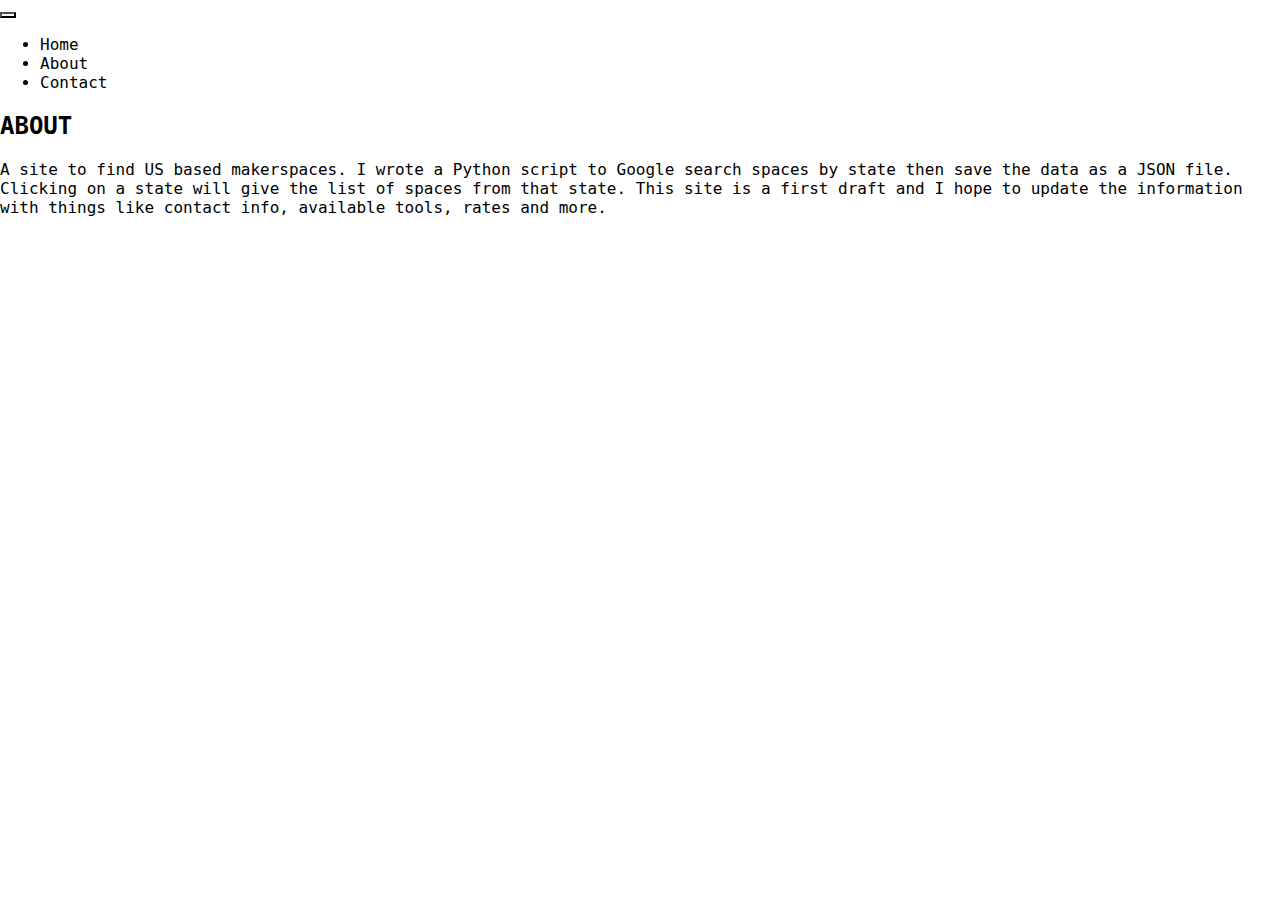
<file: assets/about.html>
<!doctype html>
<html lang="en">

<head>
    <!-- Required meta tags -->
    <meta charset="utf-8">
    <meta name="viewport" content="width=device-width, initial-scale=1">

    <!-- Bootstrap CSS -->
    <link href="https://cdn.jsdelivr.net/npm/bootstrap@5.1.3/dist/css/bootstrap.min.css" rel="stylesheet"
        integrity="sha384-1BmE4kWBq78iYhFldvKuhfTAU6auU8tT94WrHftjDbrCEXSU1oBoqyl2QvZ6jIW3" crossorigin="anonymous">
    <!-- My CSS -->
    <link rel="stylesheet" type="text/css" href="../styles/main.css">
    <title>findMakerspace(state)</title>
</head>


<body>

    <header>

        <nav class="navbar navbar-expand-md" aria-label="site nav">

            <div class="container">

                <button class="navbar-toggler" type="button" data-bs-toggle="collapse" data-bs-target="#siteNavbar"
                    aria-controls="siteNavbar" aria-expanded="false" aria-label="Toggle navigation">
                    <span class="navbar-toggler-icon"></span>
                </button>

                <div class="collapse navbar-collapse justify-content-center" id="siteNavbar">

                    <ul class="navbar-nav">
                        <li class="nav-item">
                            <a class="nav-link" href="index.html">Home</a>
                        </li>

                        <li class="nav-item">
                            <a class="nav-link active" aria-current="page" href="about.html">About</a>
                        </li>
                        <li class="nav-item">
                            <a class="nav-link" href="contact.html">Contact</a>
                        </li>

                    </ul>
                </div>
            </div>
        </nav>
    </header>

    <section id="about-section" class="m-4">
        <div class="container">
            <div class="row m-4 gx-4 justify-content-center">
                <h2 id="about-title" class="text-center p-2">ABOUT</h2>
                <p id="about-text" class="p-2 m-4">A site to find US based makerspaces. I wrote a Python script to
                    Google search spaces by state then save the data as a JSON file. Clicking on a state will
                    give the list of spaces from that state. This site is a first draft and I hope to update the
                    information with things like contact info, available tools, rates and more.</p>
            </div>
        </div>
    </section>

    <script src="https://cdn.jsdelivr.net/npm/bootstrap@5.1.3/dist/js/bootstrap.bundle.min.js"
        integrity="sha384-ka7Sk0Gln4gmtz2MlQnikT1wXgYsOg+OMhuP+IlRH9sENBO0LRn5q+8nbTov4+1p"
        crossorigin="anonymous"></script>

    <script src="../scripts/main.js"></script>

</body>

</html>
</file>
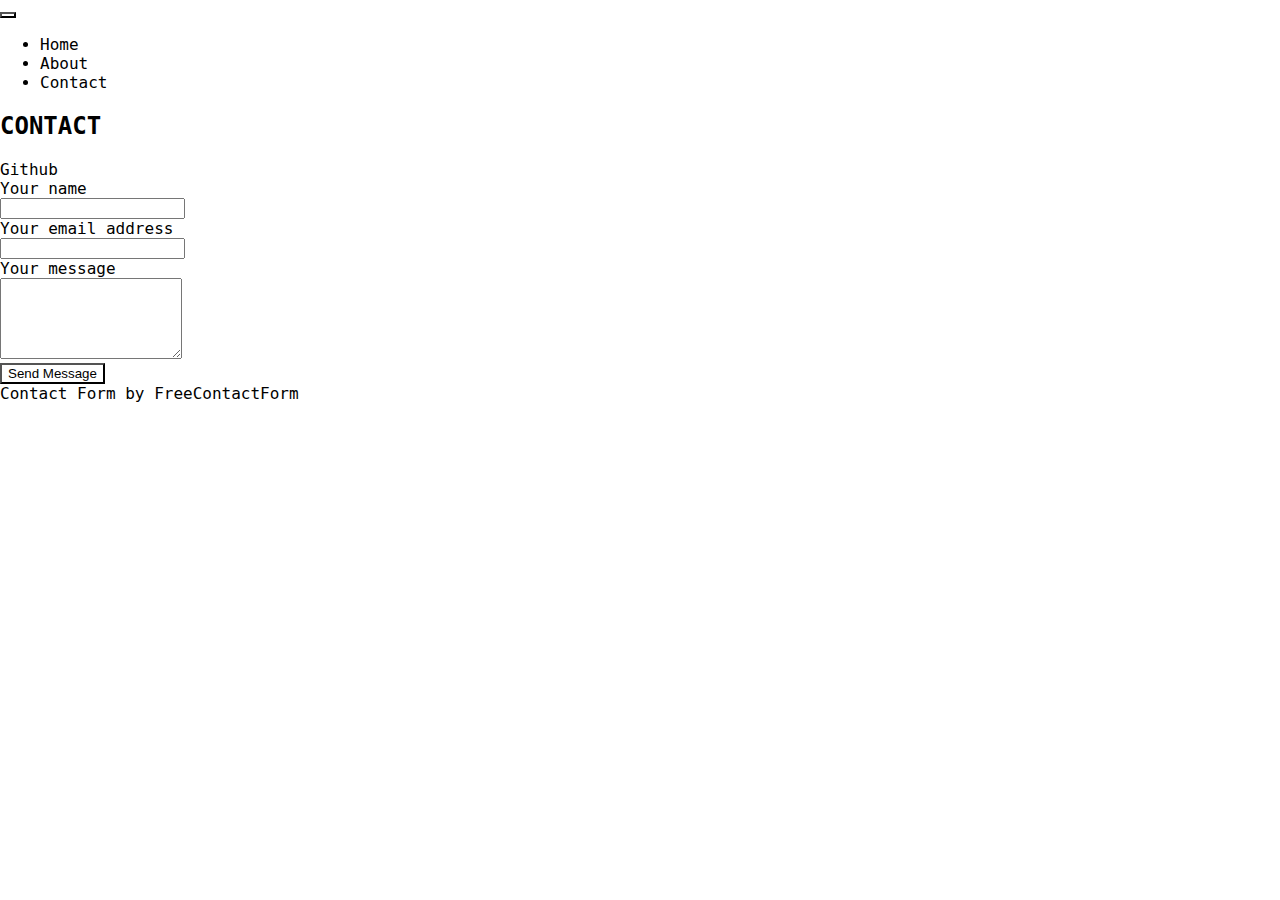
<file: assets/contact.html>
<!doctype html>
<html lang="en">

<head>
        <!-- Required meta tags -->
        <meta charset="utf-8">
        <meta name="viewport" content="width=device-width, initial-scale=1">

        <!-- Bootstrap CSS -->
        <link href="https://cdn.jsdelivr.net/npm/bootstrap@5.1.3/dist/css/bootstrap.min.css" rel="stylesheet"
                integrity="sha384-1BmE4kWBq78iYhFldvKuhfTAU6auU8tT94WrHftjDbrCEXSU1oBoqyl2QvZ6jIW3"
                crossorigin="anonymous">
        <!-- My CSS -->
        <link rel="stylesheet" type="text/css" href="../styles/main.css">


        <!-- FCF Contact Form -->
        <!-- <link href="../contact-form-assests/fcf-assets/css/fcf.default.css" rel="stylesheet">
        <link href="../contact-form-assests/fcf-assets/css/fcf.default-custom.css" rel="stylesheet"> -->


        <title>findMakerspace(state)</title>
</head>


<body>

        <header>

                <nav class="navbar navbar-expand-md" aria-label="site nav">

                        <div class="container">

                                <button class="navbar-toggler" type="button" data-bs-toggle="collapse"
                                        data-bs-target="#siteNavbar" aria-controls="siteNavbar" aria-expanded="false"
                                        aria-label="Toggle navigation">
                                        <span class="navbar-toggler-icon"></span>
                                </button>

                                <div class="collapse navbar-collapse justify-content-center" id="siteNavbar">

                                        <ul class="navbar-nav">
                                                <li class="nav-item">
                                                        <a class="nav-link" href="index.html">Home</a>
                                                </li>

                                                <li class="nav-item">
                                                        <a class="nav-link" href="about.html">About</a>
                                                </li>
                                                <li class="nav-item">
                                                        <a class="nav-link active" aria-current="page"
                                                                href="contact.html">Contact</a>
                                                </li>
                                        </ul>
                                </div>
                        </div>
                </nav>
        </header>


        <section id="contact-section" class="m-4">

                <div class="container">

                        <div class="row text-center">
                                <h2 id="contact-title" class="text-center p-2">CONTACT</h2>
                        </div>
                        <div class="row justify-content-center">
                                <a id="github-link" class="inline-block m-4 w-auto"
                                        href='https://github.com/intern-jck/findMakerspace'>Github</a>
                        </div>

                        <div class="row justify-content-center">
                                <div class="fcf-body">
                                        <div class="fcf-form-wrap justify-content-center">
                                                <div id="fcf-form">
                                                        <form class="fcf-form-class" method="post"
                                                                action="fcf-assets/fcf.process.php">

                                                                <div class="fcf-field">
                                                                        <label for="Name" class="fcf-label">Your
                                                                                name</label>
                                                                        <div class="fcf-control">
                                                                                <input type="text" name="Name" id="Name"
                                                                                        class="fcf-input is-full-width"
                                                                                        maxlength="60"
                                                                                        data-validate-field="Name">
                                                                        </div>
                                                                </div>
                                                                <div class="fcf-field">
                                                                        <label for="Email" class="fcf-label">Your
                                                                                email address</label>
                                                                        <div class="fcf-control">
                                                                                <input type="email" name="Email"
                                                                                        id="Email"
                                                                                        class="fcf-input is-full-width"
                                                                                        maxlength="100"
                                                                                        data-validate-field="Email">
                                                                        </div>
                                                                </div>
                                                                <div class="fcf-field">
                                                                        <label for="Message" class="fcf-label">Your
                                                                                message</label>
                                                                        <div class="fcf-control">
                                                                                <textarea name="Message" id="Message"
                                                                                        class="fcf-textarea"
                                                                                        maxlength="3000" rows="5"
                                                                                        data-validate-field="Message"></textarea>
                                                                        </div>
                                                                </div>
                                                                <div id="fcf-status" class="fcf-status"></div>
                                                                <div class="fcf-field">
                                                                        <div class="fcf-buttons">
                                                                                <button id="fcf-button" type="submit"
                                                                                        class="fcf-button is-link is-medium is-fullwidth">Send
                                                                                        Message</button>
                                                                        </div>
                                                                </div>
                                                                <!-- You MUST retain the attribution below -->
                                                                <div class="fcf-attribution">Contact Form by <a
                                                                                href="https://www.freecontactform.com/"
                                                                                class="fcf-attribution-link">FreeContactForm</a>
                                                                </div>
                                                        </form>
                                                </div>
                                                <div id="fcf-thank-you" style="display:none">
                                                        <p>Thanks for the message!</p>
                                                </div>
                                        </div>
                                </div>
                        </div>

                </div>

        </section>

        <script src="https://cdn.jsdelivr.net/npm/bootstrap@5.1.3/dist/js/bootstrap.bundle.min.js"
                integrity="sha384-ka7Sk0Gln4gmtz2MlQnikT1wXgYsOg+OMhuP+IlRH9sENBO0LRn5q+8nbTov4+1p"
                crossorigin="anonymous"></script>
        <script src="../contact-form-assets/fcf-assets/js/lang/fcf.en.js"></script>
        <script src="../contact-form-assets/fcf-assets/js/fcf.just-validate.min.js"></script>
        <script src="../contact-form-assets/fcf-assets/js/fcf.form.js"></script>

</body>

</html>
</file>
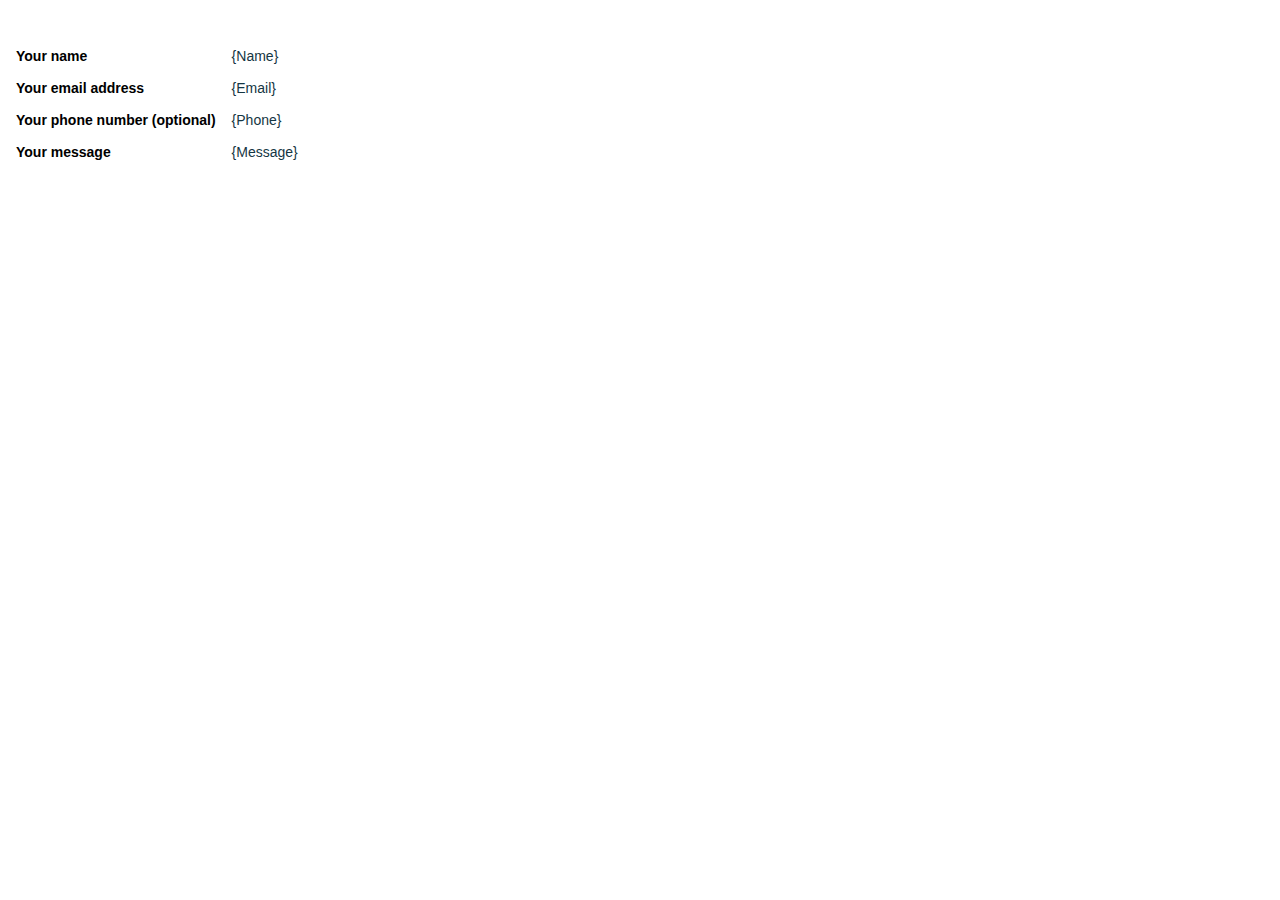
<file: contact-form-assets/fcf-assets/email-templates/fcf.email-in.htm>
<!doctype html>
    <html>
    <head>
        <title>new message</title>
        <meta name="viewport" content="width=device-width">
        <meta http-equiv="Content-Type" content="text/html; charset=UTF-8">
    </head>
    <body style="margin: 10; padding: 10;">
        <table border="0" cellpadding="8" cellspacing="0">
        <tr>
            <td colspan="2" style="color: #000000; font-family: Arial, sans-serif; font-size: 14px;">
                &nbsp;
            </td>
            <td colspan="2" style="color: #000000; font-family: Arial, sans-serif; font-size: 14px;">
                &nbsp;
            </td>
        </tr>
        <tr>
        <td style="color: #000000; font-family: Arial, sans-serif; font-size: 14px; font-weight:bold">
            Your name
        </td>
        <td style="color: #153643; font-family: Arial, sans-serif; font-size: 14px;">
            {Name}
        </td>
    </tr><tr>
        <td style="color: #000000; font-family: Arial, sans-serif; font-size: 14px; font-weight:bold">
            Your email address
        </td>
        <td style="color: #153643; font-family: Arial, sans-serif; font-size: 14px;">
            {Email}
        </td>
    </tr><tr>
        <td style="color: #000000; font-family: Arial, sans-serif; font-size: 14px; font-weight:bold">
            Your phone number (optional)
        </td>
        <td style="color: #153643; font-family: Arial, sans-serif; font-size: 14px;">
            {Phone}
        </td>
    </tr><tr>
        <td style="color: #000000; font-family: Arial, sans-serif; font-size: 14px; font-weight:bold">
            Your message
        </td>
        <td style="color: #153643; font-family: Arial, sans-serif; font-size: 14px;">
            {Message}
        </td>
    </tr>
        </table>
    </body>
    </head>
    </html>
</file>
<file: styles/main.css>
:root {
  --bg-color: white;
  --nav-font-color: black;
  --font-color: black;
  --nav-bg-color: #dbdbdb;
  --icon-color: black;
  --border-color: black;
  --state-1-color: #ed1c24;
  --state-2-color: #2e3192;
  --state-3-color: #9e005d;
  --state-4-color: #009245;
  --state-hover-color: black;
  --state-stroke-color: black;
  --active-color: var(--state-4-color);
  --link-color: var(--state-2-color);
  --font-family: monospace, 'Courier New', Courier;
}

/* GLOBAL STYLES */
html {
  box-sizing: border-box;
  scroll-behavior: smooth;
}

*,
*:before,
*:after {
  box-sizing: inherit;
}

body {
  background-color: var(--bg-color);
  font-family: var(--font-family);
  font-size: 100%;
  margin: 0;
}

a {
  color: var(--font-color);
  text-decoration: none;
}

a:hover {
  color: var(--active-color);
  cursor: pointer;
}

button {
  background-color: var(--bg-color);
}

button:hover {
  cursor: pointer;
  background-color: var(--active-color);
}

/* PAGE STYLES */
#page-header {
  text-align: center;
  margin-top: 1rem;
}

#page-header h1 {
  margin: 0;
  font-size: 2rem;
}

#page-content {
  margin-bottom: 10rem;
  display: flex;
  flex-direction: column;
  align-items: center;
  gap: 2rem;
}

/* US MAP DIV */
/* Contains state list, state list button and map svg */
#us-map-div {
  width: 60rem;
  height: 36rem;
  display: flex;
  flex-direction: column;
  align-items: center;
}

#state-list-show-button.hidden-div {
  display: none;
}

#state-list-show-button {
  border: 4px solid black;
  font-family: var(--font-family);
  font-size: 1.8rem;
  margin-top: 1rem;
  vertical-align: middle;
}

#state-list-close-button {
  border: 4px solid black;
  font-family: var(--font-family);
  font-size: 1.8rem;
  vertical-align: middle;
}

#state-list-div.hidden-div {
  display: none;
}

#state-list-div {
  border: 4px solid black;
  background-color: var(--bg-color);
  overflow-y: scroll;
  display: flex;
  flex-wrap: wrap;
  align-items: center;
  justify-content: center;
  gap: 1rem;
  padding: 1rem;
}

.state-list-button {
  border: 4px solid black;
  font-family: var(--font-family);
  font-weight: bold;
  font-size: 1.4rem;
  padding-left: 1rem;
  padding-right: 1rem;
}

/* US SVG MAP */
#us-map.hidden-div {
  display: none;
}

#us-map {
  padding: 1rem;
}

.cls-1,
.cls-2,
.cls-3,
.cls-4 {
  stroke: var(--state-stroke-color);
  stroke-miterlimit: 20;
  pointer-events: visibleFill;
}

.cls-1:hover,
.cls-2:hover,
.cls-3:hover,
.cls-4:hover {
  fill: var(--state-hover-color);
  cursor: pointer;
}

.cls-1 {
  fill: var(--state-1-color);
}

.cls-2 {
  fill: var(--state-2-color);
}

.cls-3 {
  fill: var(--state-3-color);
}

.cls-4 {
  fill: var(--state-4-color);
}

/* MAKERSPACE LIST */
#space-list-div.hidden-div {
  display: none;
}

#space-list-div {
  width: 60%;
  display: flex;
  flex-direction: column;
}

#list-header {
  border: 4px solid black;
  padding: 1rem;
  display: flex;
  flex-direction: column;
  gap: 1rem;
}

#list-header h2 {
  margin: 0;
  color: var(--font-color);
  text-align: center;
  font-size: 2rem;
}

#list-header a {
  border: 4px solid black;
  font-size: 2rem;
  margin: auto;
  padding-left: 1rem;
  padding-right: 1rem;
}

#list-content {
  border: 4px solid black;
  display: flex;
  flex-direction: column;
  padding: 1rem;
  gap: 1rem;
}

.list-row {
  display: flex;
  flex-direction: column;
  font-size: 1.4rem;
}

.col-name {
  font-weight: bold;
  color: var(--state-4-color);
}

.col-link {
  color: var(--state-2-color);
  text-overflow: ellipsis;
  white-space: nowrap;
  overflow: hidden;
}

@media screen and (max-width: 900px) {
  #space-list-div {
    width: 100%;
  }

  #list-content {
    width: 100%;
  }

  .list-row {
    flex-direction: column;
  }

  .list-row span {
    width: 100%;
  }

  .list-row a {
    width: 100%;
  }
}

@media screen and (orientation: portrait) {
  #us-map-div {
    width: 100%;
  }
}

@media screen and (orientation: landscape) {
  #us-map-div {
    width: 80%;
  }
}
</file>
